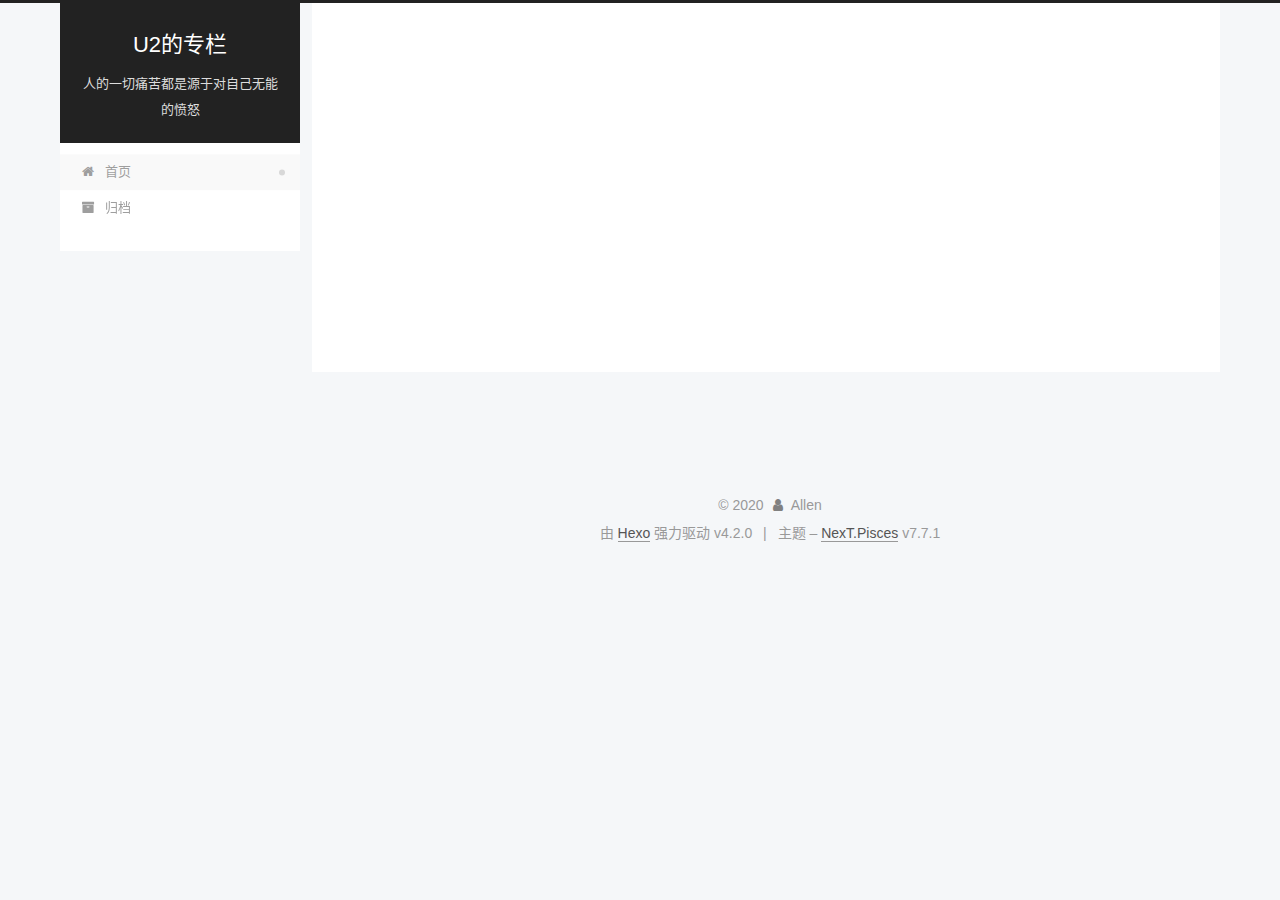
<file: index.html>
<!DOCTYPE html>
<html lang="zh-CN">
<head>
  <meta charset="UTF-8">
<meta name="viewport" content="width=device-width, initial-scale=1, maximum-scale=2">
<meta name="theme-color" content="#222">
<meta name="generator" content="Hexo 4.2.0">
  <link rel="apple-touch-icon" sizes="180x180" href="/images/apple-touch-icon-next.png">
  <link rel="icon" type="image/png" sizes="32x32" href="/images/favicon-32x32-next.png">
  <link rel="icon" type="image/png" sizes="16x16" href="/images/favicon-16x16-next.png">
  <link rel="mask-icon" href="/images/logo.svg" color="#222">

<link rel="stylesheet" href="/css/main.css">


<link rel="stylesheet" href="/lib/font-awesome/css/font-awesome.min.css">

<script id="hexo-configurations">
    var NexT = window.NexT || {};
    var CONFIG = {"hostname":"hellou2.top","root":"/","scheme":"Pisces","version":"7.7.1","exturl":false,"sidebar":{"position":"left","display":"post","padding":18,"offset":12,"onmobile":false},"copycode":{"enable":false,"show_result":false,"style":null},"back2top":{"enable":true,"sidebar":false,"scrollpercent":false},"bookmark":{"enable":false,"color":"#222","save":"auto"},"fancybox":false,"mediumzoom":false,"lazyload":false,"pangu":false,"comments":{"style":"tabs","active":null,"storage":true,"lazyload":false,"nav":null},"algolia":{"hits":{"per_page":10},"labels":{"input_placeholder":"Search for Posts","hits_empty":"We didn't find any results for the search: ${query}","hits_stats":"${hits} results found in ${time} ms"}},"localsearch":{"enable":false,"trigger":"auto","top_n_per_article":1,"unescape":false,"preload":false},"motion":{"enable":true,"async":false,"transition":{"post_block":"fadeIn","post_header":"slideDownIn","post_body":"slideDownIn","coll_header":"slideLeftIn","sidebar":"slideUpIn"}}};
  </script>

  <meta property="og:type" content="website">
<meta property="og:title" content="U2的专栏">
<meta property="og:url" content="http://hellou2.top/index.html">
<meta property="og:site_name" content="U2的专栏">
<meta property="og:locale" content="zh_CN">
<meta property="article:author" content="Allen">
<meta name="twitter:card" content="summary">

<link rel="canonical" href="http://hellou2.top/">


<script id="page-configurations">
  // https://hexo.io/docs/variables.html
  CONFIG.page = {
    sidebar: "",
    isHome: true,
    isPost: false
  };
</script>

  <title>U2的专栏</title>
  






  <noscript>
  <style>
  .use-motion .brand,
  .use-motion .menu-item,
  .sidebar-inner,
  .use-motion .post-block,
  .use-motion .pagination,
  .use-motion .comments,
  .use-motion .post-header,
  .use-motion .post-body,
  .use-motion .collection-header { opacity: initial; }

  .use-motion .site-title,
  .use-motion .site-subtitle {
    opacity: initial;
    top: initial;
  }

  .use-motion .logo-line-before i { left: initial; }
  .use-motion .logo-line-after i { right: initial; }
  </style>
</noscript>

<link rel="alternate" href="/atom.xml" title="U2的专栏" type="application/atom+xml">
</head>

<body itemscope itemtype="http://schema.org/WebPage">
  <div class="container use-motion">
    <div class="headband"></div>

    <header class="header" itemscope itemtype="http://schema.org/WPHeader">
      <div class="header-inner"><div class="site-brand-container">
  <div class="site-nav-toggle">
    <div class="toggle" aria-label="切换导航栏">
      <span class="toggle-line toggle-line-first"></span>
      <span class="toggle-line toggle-line-middle"></span>
      <span class="toggle-line toggle-line-last"></span>
    </div>
  </div>

  <div class="site-meta">

    <div>
      <a href="/" class="brand" rel="start">
        <span class="logo-line-before"><i></i></span>
        <span class="site-title">U2的专栏</span>
        <span class="logo-line-after"><i></i></span>
      </a>
    </div>
        <p class="site-subtitle">人的一切痛苦都是源于对自己无能的愤怒</p>
  </div>

  <div class="site-nav-right"></div>
</div>


<nav class="site-nav">
  
  <ul id="menu" class="menu">
        <li class="menu-item menu-item-home">

    <a href="/" rel="section"><i class="fa fa-fw fa-home"></i>首页</a>

  </li>
        <li class="menu-item menu-item-archives">

    <a href="/archives/" rel="section"><i class="fa fa-fw fa-archive"></i>归档</a>

  </li>
  </ul>

</nav>
</div>
    </header>

    
  <div class="back-to-top">
    <i class="fa fa-arrow-up"></i>
    <span>0%</span>
  </div>


    <main class="main">
      <div class="main-inner">
        <div class="content-wrap">
          

          <div class="content">
            

  <div class="posts-expand">
        
  
  
  <article itemscope itemtype="http://schema.org/Article" class="post-block home" lang="zh-CN">
    <link itemprop="mainEntityOfPage" href="http://hellou2.top/2020/02/11/hello-world/">

    <span hidden itemprop="author" itemscope itemtype="http://schema.org/Person">
      <meta itemprop="image" content="/images/avatar.png">
      <meta itemprop="name" content="Allen">
      <meta itemprop="description" content="">
    </span>

    <span hidden itemprop="publisher" itemscope itemtype="http://schema.org/Organization">
      <meta itemprop="name" content="U2的专栏">
    </span>
      <header class="post-header">
        <h1 class="post-title" itemprop="name headline">
          
            <a href="/2020/02/11/hello-world/" class="post-title-link" itemprop="url">Blog的第一次使用</a>
        </h1>

        <div class="post-meta">
            <span class="post-meta-item">
              <span class="post-meta-item-icon">
                <i class="fa fa-calendar-o"></i>
              </span>
              <span class="post-meta-item-text">发表于</span>

              <time title="创建时间：2020-02-11 00:00:00" itemprop="dateCreated datePublished" datetime="2020-02-11T00:00:00+08:00">2020-02-11</time>
            </span>
              <span class="post-meta-item">
                <span class="post-meta-item-icon">
                  <i class="fa fa-calendar-check-o"></i>
                </span>
                <span class="post-meta-item-text">更新于</span>
                <time title="修改时间：2020-02-12 00:22:18" itemprop="dateModified" datetime="2020-02-12T00:22:18+08:00">2020-02-12</time>
              </span>
            <span class="post-meta-item">
              <span class="post-meta-item-icon">
                <i class="fa fa-folder-o"></i>
              </span>
              <span class="post-meta-item-text">分类于</span>
                <span itemprop="about" itemscope itemtype="http://schema.org/Thing">
                  <a href="/categories/test/" itemprop="url" rel="index">
                    <span itemprop="name">test</span>
                  </a>
                </span>
            </span>

          

        </div>
      </header>

    
    
    
    <div class="post-body" itemprop="articleBody">

      
          <h2 id="Blog-使用"><a href="#Blog-使用" class="headerlink" title="Blog 使用"></a>Blog 使用</h2><p>欢迎来到Blog的世界</p>

      
    </div>

    
    
    
      <footer class="post-footer">
        <div class="post-eof"></div>
      </footer>
  </article>
  
  
  

  </div>

  



          </div>
          

<script>
  window.addEventListener('tabs:register', () => {
    let activeClass = CONFIG.comments.activeClass;
    if (CONFIG.comments.storage) {
      activeClass = localStorage.getItem('comments_active') || activeClass;
    }
    if (activeClass) {
      let activeTab = document.querySelector(`a[href="#comment-${activeClass}"]`);
      if (activeTab) {
        activeTab.click();
      }
    }
  });
  if (CONFIG.comments.storage) {
    window.addEventListener('tabs:click', event => {
      if (!event.target.matches('.tabs-comment .tab-content .tab-pane')) return;
      let commentClass = event.target.classList[1];
      localStorage.setItem('comments_active', commentClass);
    });
  }
</script>

        </div>
          
  
  <div class="toggle sidebar-toggle">
    <span class="toggle-line toggle-line-first"></span>
    <span class="toggle-line toggle-line-middle"></span>
    <span class="toggle-line toggle-line-last"></span>
  </div>

  <aside class="sidebar">
    <div class="sidebar-inner">

      <ul class="sidebar-nav motion-element">
        <li class="sidebar-nav-toc">
          文章目录
        </li>
        <li class="sidebar-nav-overview">
          站点概览
        </li>
      </ul>

      <!--noindex-->
      <div class="post-toc-wrap sidebar-panel">
      </div>
      <!--/noindex-->

      <div class="site-overview-wrap sidebar-panel">
        <div class="site-author motion-element" itemprop="author" itemscope itemtype="http://schema.org/Person">
    <img class="site-author-image" itemprop="image" alt="Allen"
      src="/images/avatar.png">
  <p class="site-author-name" itemprop="name">Allen</p>
  <div class="site-description" itemprop="description"></div>
</div>
<div class="site-state-wrap motion-element">
  <nav class="site-state">
      <div class="site-state-item site-state-posts">
          <a href="/archives/">
        
          <span class="site-state-item-count">1</span>
          <span class="site-state-item-name">日志</span>
        </a>
      </div>
      <div class="site-state-item site-state-categories">
        <span class="site-state-item-count">1</span>
        <span class="site-state-item-name">分类</span>
      </div>
  </nav>
</div>



      </div>

    </div>
  </aside>
  <div id="sidebar-dimmer"></div>


      </div>
    </main>

    <footer class="footer">
      <div class="footer-inner">
        

<div class="copyright">
  
  &copy; 
  <span itemprop="copyrightYear">2020</span>
  <span class="with-love">
    <i class="fa fa-user"></i>
  </span>
  <span class="author" itemprop="copyrightHolder">Allen</span>
</div>
  <div class="powered-by">由 <a href="https://hexo.io/" class="theme-link" rel="noopener" target="_blank">Hexo</a> 强力驱动 v4.2.0
  </div>
  <span class="post-meta-divider">|</span>
  <div class="theme-info">主题 – <a href="https://pisces.theme-next.org/" class="theme-link" rel="noopener" target="_blank">NexT.Pisces</a> v7.7.1
  </div>

        








      </div>
    </footer>
  </div>

  
  <script src="/lib/anime.min.js"></script>
  <script src="/lib/velocity/velocity.min.js"></script>
  <script src="/lib/velocity/velocity.ui.min.js"></script>

<script src="/js/utils.js"></script>

<script src="/js/motion.js"></script>


<script src="/js/schemes/pisces.js"></script>


<script src="/js/next-boot.js"></script>




  















  

  

</body>
</html>
</file>
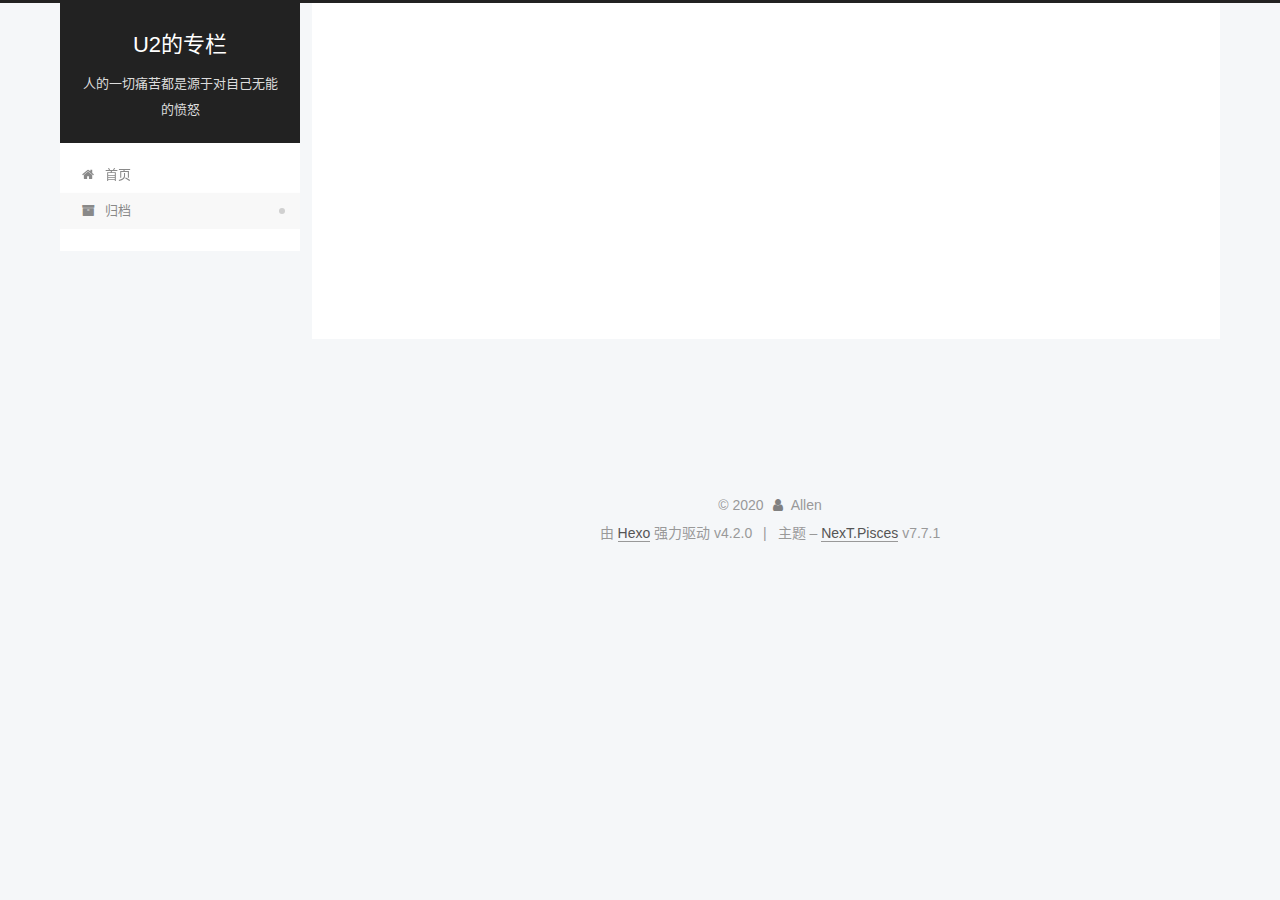
<file: archives/index.html>
<!DOCTYPE html>
<html lang="zh-CN">
<head>
  <meta charset="UTF-8">
<meta name="viewport" content="width=device-width, initial-scale=1, maximum-scale=2">
<meta name="theme-color" content="#222">
<meta name="generator" content="Hexo 4.2.0">
  <link rel="apple-touch-icon" sizes="180x180" href="/images/apple-touch-icon-next.png">
  <link rel="icon" type="image/png" sizes="32x32" href="/images/favicon-32x32-next.png">
  <link rel="icon" type="image/png" sizes="16x16" href="/images/favicon-16x16-next.png">
  <link rel="mask-icon" href="/images/logo.svg" color="#222">

<link rel="stylesheet" href="/css/main.css">


<link rel="stylesheet" href="/lib/font-awesome/css/font-awesome.min.css">

<script id="hexo-configurations">
    var NexT = window.NexT || {};
    var CONFIG = {"hostname":"hellou2.top","root":"/","scheme":"Pisces","version":"7.7.1","exturl":false,"sidebar":{"position":"left","display":"post","padding":18,"offset":12,"onmobile":false},"copycode":{"enable":false,"show_result":false,"style":null},"back2top":{"enable":true,"sidebar":false,"scrollpercent":false},"bookmark":{"enable":false,"color":"#222","save":"auto"},"fancybox":false,"mediumzoom":false,"lazyload":false,"pangu":false,"comments":{"style":"tabs","active":null,"storage":true,"lazyload":false,"nav":null},"algolia":{"hits":{"per_page":10},"labels":{"input_placeholder":"Search for Posts","hits_empty":"We didn't find any results for the search: ${query}","hits_stats":"${hits} results found in ${time} ms"}},"localsearch":{"enable":false,"trigger":"auto","top_n_per_article":1,"unescape":false,"preload":false},"motion":{"enable":true,"async":false,"transition":{"post_block":"fadeIn","post_header":"slideDownIn","post_body":"slideDownIn","coll_header":"slideLeftIn","sidebar":"slideUpIn"}}};
  </script>

  <meta property="og:type" content="website">
<meta property="og:title" content="U2的专栏">
<meta property="og:url" content="http://hellou2.top/archives/index.html">
<meta property="og:site_name" content="U2的专栏">
<meta property="og:locale" content="zh_CN">
<meta property="article:author" content="Allen">
<meta name="twitter:card" content="summary">

<link rel="canonical" href="http://hellou2.top/archives/">


<script id="page-configurations">
  // https://hexo.io/docs/variables.html
  CONFIG.page = {
    sidebar: "",
    isHome: false,
    isPost: false
  };
</script>

  <title>归档 | U2的专栏</title>
  






  <noscript>
  <style>
  .use-motion .brand,
  .use-motion .menu-item,
  .sidebar-inner,
  .use-motion .post-block,
  .use-motion .pagination,
  .use-motion .comments,
  .use-motion .post-header,
  .use-motion .post-body,
  .use-motion .collection-header { opacity: initial; }

  .use-motion .site-title,
  .use-motion .site-subtitle {
    opacity: initial;
    top: initial;
  }

  .use-motion .logo-line-before i { left: initial; }
  .use-motion .logo-line-after i { right: initial; }
  </style>
</noscript>

<link rel="alternate" href="/atom.xml" title="U2的专栏" type="application/atom+xml">
</head>

<body itemscope itemtype="http://schema.org/WebPage">
  <div class="container use-motion">
    <div class="headband"></div>

    <header class="header" itemscope itemtype="http://schema.org/WPHeader">
      <div class="header-inner"><div class="site-brand-container">
  <div class="site-nav-toggle">
    <div class="toggle" aria-label="切换导航栏">
      <span class="toggle-line toggle-line-first"></span>
      <span class="toggle-line toggle-line-middle"></span>
      <span class="toggle-line toggle-line-last"></span>
    </div>
  </div>

  <div class="site-meta">

    <div>
      <a href="/" class="brand" rel="start">
        <span class="logo-line-before"><i></i></span>
        <span class="site-title">U2的专栏</span>
        <span class="logo-line-after"><i></i></span>
      </a>
    </div>
        <p class="site-subtitle">人的一切痛苦都是源于对自己无能的愤怒</p>
  </div>

  <div class="site-nav-right"></div>
</div>


<nav class="site-nav">
  
  <ul id="menu" class="menu">
        <li class="menu-item menu-item-home">

    <a href="/" rel="section"><i class="fa fa-fw fa-home"></i>首页</a>

  </li>
        <li class="menu-item menu-item-archives">

    <a href="/archives/" rel="section"><i class="fa fa-fw fa-archive"></i>归档</a>

  </li>
  </ul>

</nav>
</div>
    </header>

    
  <div class="back-to-top">
    <i class="fa fa-arrow-up"></i>
    <span>0%</span>
  </div>


    <main class="main">
      <div class="main-inner">
        <div class="content-wrap">
          

          <div class="content">
            

  
  
  
  <div class="post-block">
    <div class="posts-collapse">
      <div class="collection-title">
        <span class="collection-header">嗯..! 目前共计 1 篇日志。 继续努力。</span>
      </div>

      
    <div class="collection-year">
      <h1 class="collection-header">2020</h1>
    </div>

  <article itemscope itemtype="http://schema.org/Article">
    <header class="post-header">

      <div class="post-meta">
        <time itemprop="dateCreated"
              datetime="2020-02-11T00:00:00+08:00"
              content="2020-02-11">
          02-11
        </time>
      </div>

      <h2 class="post-title">
          <a class="post-title-link" href="/2020/02/11/hello-world/" itemprop="url">
            <span itemprop="name">Blog的第一次使用</span>
          </a>
      </h2>

    </header>
  </article>


    </div>
  </div>
  
  
  

  



          </div>
          

<script>
  window.addEventListener('tabs:register', () => {
    let activeClass = CONFIG.comments.activeClass;
    if (CONFIG.comments.storage) {
      activeClass = localStorage.getItem('comments_active') || activeClass;
    }
    if (activeClass) {
      let activeTab = document.querySelector(`a[href="#comment-${activeClass}"]`);
      if (activeTab) {
        activeTab.click();
      }
    }
  });
  if (CONFIG.comments.storage) {
    window.addEventListener('tabs:click', event => {
      if (!event.target.matches('.tabs-comment .tab-content .tab-pane')) return;
      let commentClass = event.target.classList[1];
      localStorage.setItem('comments_active', commentClass);
    });
  }
</script>

        </div>
          
  
  <div class="toggle sidebar-toggle">
    <span class="toggle-line toggle-line-first"></span>
    <span class="toggle-line toggle-line-middle"></span>
    <span class="toggle-line toggle-line-last"></span>
  </div>

  <aside class="sidebar">
    <div class="sidebar-inner">

      <ul class="sidebar-nav motion-element">
        <li class="sidebar-nav-toc">
          文章目录
        </li>
        <li class="sidebar-nav-overview">
          站点概览
        </li>
      </ul>

      <!--noindex-->
      <div class="post-toc-wrap sidebar-panel">
      </div>
      <!--/noindex-->

      <div class="site-overview-wrap sidebar-panel">
        <div class="site-author motion-element" itemprop="author" itemscope itemtype="http://schema.org/Person">
    <img class="site-author-image" itemprop="image" alt="Allen"
      src="/images/avatar.png">
  <p class="site-author-name" itemprop="name">Allen</p>
  <div class="site-description" itemprop="description"></div>
</div>
<div class="site-state-wrap motion-element">
  <nav class="site-state">
      <div class="site-state-item site-state-posts">
          <a href="/archives/">
        
          <span class="site-state-item-count">1</span>
          <span class="site-state-item-name">日志</span>
        </a>
      </div>
      <div class="site-state-item site-state-categories">
        <span class="site-state-item-count">1</span>
        <span class="site-state-item-name">分类</span>
      </div>
  </nav>
</div>



      </div>

    </div>
  </aside>
  <div id="sidebar-dimmer"></div>


      </div>
    </main>

    <footer class="footer">
      <div class="footer-inner">
        

<div class="copyright">
  
  &copy; 
  <span itemprop="copyrightYear">2020</span>
  <span class="with-love">
    <i class="fa fa-user"></i>
  </span>
  <span class="author" itemprop="copyrightHolder">Allen</span>
</div>
  <div class="powered-by">由 <a href="https://hexo.io/" class="theme-link" rel="noopener" target="_blank">Hexo</a> 强力驱动 v4.2.0
  </div>
  <span class="post-meta-divider">|</span>
  <div class="theme-info">主题 – <a href="https://pisces.theme-next.org/" class="theme-link" rel="noopener" target="_blank">NexT.Pisces</a> v7.7.1
  </div>

        








      </div>
    </footer>
  </div>

  
  <script src="/lib/anime.min.js"></script>
  <script src="/lib/velocity/velocity.min.js"></script>
  <script src="/lib/velocity/velocity.ui.min.js"></script>

<script src="/js/utils.js"></script>

<script src="/js/motion.js"></script>


<script src="/js/schemes/pisces.js"></script>


<script src="/js/next-boot.js"></script>




  















  

  

</body>
</html>
</file>
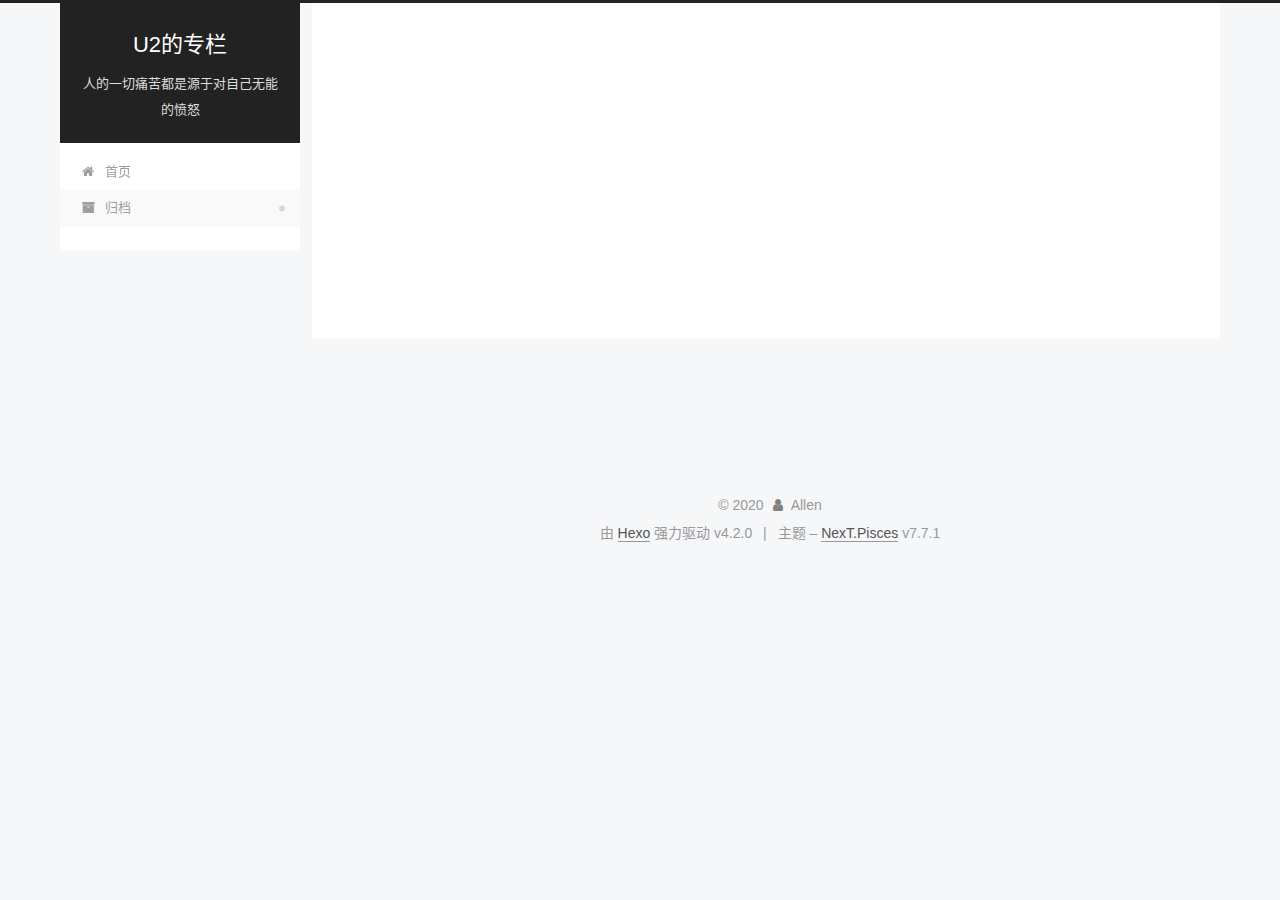
<file: archives/2020/index.html>
<!DOCTYPE html>
<html lang="zh-CN">
<head>
  <meta charset="UTF-8">
<meta name="viewport" content="width=device-width, initial-scale=1, maximum-scale=2">
<meta name="theme-color" content="#222">
<meta name="generator" content="Hexo 4.2.0">
  <link rel="apple-touch-icon" sizes="180x180" href="/images/apple-touch-icon-next.png">
  <link rel="icon" type="image/png" sizes="32x32" href="/images/favicon-32x32-next.png">
  <link rel="icon" type="image/png" sizes="16x16" href="/images/favicon-16x16-next.png">
  <link rel="mask-icon" href="/images/logo.svg" color="#222">

<link rel="stylesheet" href="/css/main.css">


<link rel="stylesheet" href="/lib/font-awesome/css/font-awesome.min.css">

<script id="hexo-configurations">
    var NexT = window.NexT || {};
    var CONFIG = {"hostname":"hellou2.top","root":"/","scheme":"Pisces","version":"7.7.1","exturl":false,"sidebar":{"position":"left","display":"post","padding":18,"offset":12,"onmobile":false},"copycode":{"enable":false,"show_result":false,"style":null},"back2top":{"enable":true,"sidebar":false,"scrollpercent":false},"bookmark":{"enable":false,"color":"#222","save":"auto"},"fancybox":false,"mediumzoom":false,"lazyload":false,"pangu":false,"comments":{"style":"tabs","active":null,"storage":true,"lazyload":false,"nav":null},"algolia":{"hits":{"per_page":10},"labels":{"input_placeholder":"Search for Posts","hits_empty":"We didn't find any results for the search: ${query}","hits_stats":"${hits} results found in ${time} ms"}},"localsearch":{"enable":false,"trigger":"auto","top_n_per_article":1,"unescape":false,"preload":false},"motion":{"enable":true,"async":false,"transition":{"post_block":"fadeIn","post_header":"slideDownIn","post_body":"slideDownIn","coll_header":"slideLeftIn","sidebar":"slideUpIn"}}};
  </script>

  <meta property="og:type" content="website">
<meta property="og:title" content="U2的专栏">
<meta property="og:url" content="http://hellou2.top/archives/2020/index.html">
<meta property="og:site_name" content="U2的专栏">
<meta property="og:locale" content="zh_CN">
<meta property="article:author" content="Allen">
<meta name="twitter:card" content="summary">

<link rel="canonical" href="http://hellou2.top/archives/2020/">


<script id="page-configurations">
  // https://hexo.io/docs/variables.html
  CONFIG.page = {
    sidebar: "",
    isHome: false,
    isPost: false
  };
</script>

  <title>归档 | U2的专栏</title>
  






  <noscript>
  <style>
  .use-motion .brand,
  .use-motion .menu-item,
  .sidebar-inner,
  .use-motion .post-block,
  .use-motion .pagination,
  .use-motion .comments,
  .use-motion .post-header,
  .use-motion .post-body,
  .use-motion .collection-header { opacity: initial; }

  .use-motion .site-title,
  .use-motion .site-subtitle {
    opacity: initial;
    top: initial;
  }

  .use-motion .logo-line-before i { left: initial; }
  .use-motion .logo-line-after i { right: initial; }
  </style>
</noscript>

<link rel="alternate" href="/atom.xml" title="U2的专栏" type="application/atom+xml">
</head>

<body itemscope itemtype="http://schema.org/WebPage">
  <div class="container use-motion">
    <div class="headband"></div>

    <header class="header" itemscope itemtype="http://schema.org/WPHeader">
      <div class="header-inner"><div class="site-brand-container">
  <div class="site-nav-toggle">
    <div class="toggle" aria-label="切换导航栏">
      <span class="toggle-line toggle-line-first"></span>
      <span class="toggle-line toggle-line-middle"></span>
      <span class="toggle-line toggle-line-last"></span>
    </div>
  </div>

  <div class="site-meta">

    <div>
      <a href="/" class="brand" rel="start">
        <span class="logo-line-before"><i></i></span>
        <span class="site-title">U2的专栏</span>
        <span class="logo-line-after"><i></i></span>
      </a>
    </div>
        <p class="site-subtitle">人的一切痛苦都是源于对自己无能的愤怒</p>
  </div>

  <div class="site-nav-right"></div>
</div>


<nav class="site-nav">
  
  <ul id="menu" class="menu">
        <li class="menu-item menu-item-home">

    <a href="/" rel="section"><i class="fa fa-fw fa-home"></i>首页</a>

  </li>
        <li class="menu-item menu-item-archives">

    <a href="/archives/" rel="section"><i class="fa fa-fw fa-archive"></i>归档</a>

  </li>
  </ul>

</nav>
</div>
    </header>

    
  <div class="back-to-top">
    <i class="fa fa-arrow-up"></i>
    <span>0%</span>
  </div>


    <main class="main">
      <div class="main-inner">
        <div class="content-wrap">
          

          <div class="content">
            

  
  
  
  <div class="post-block">
    <div class="posts-collapse">
      <div class="collection-title">
        <span class="collection-header">嗯..! 目前共计 1 篇日志。 继续努力。</span>
      </div>

      
    <div class="collection-year">
      <h1 class="collection-header">2020</h1>
    </div>

  <article itemscope itemtype="http://schema.org/Article">
    <header class="post-header">

      <div class="post-meta">
        <time itemprop="dateCreated"
              datetime="2020-02-11T00:00:00+08:00"
              content="2020-02-11">
          02-11
        </time>
      </div>

      <h2 class="post-title">
          <a class="post-title-link" href="/2020/02/11/hello-world/" itemprop="url">
            <span itemprop="name">Blog的第一次使用</span>
          </a>
      </h2>

    </header>
  </article>


    </div>
  </div>
  
  
  

  



          </div>
          

<script>
  window.addEventListener('tabs:register', () => {
    let activeClass = CONFIG.comments.activeClass;
    if (CONFIG.comments.storage) {
      activeClass = localStorage.getItem('comments_active') || activeClass;
    }
    if (activeClass) {
      let activeTab = document.querySelector(`a[href="#comment-${activeClass}"]`);
      if (activeTab) {
        activeTab.click();
      }
    }
  });
  if (CONFIG.comments.storage) {
    window.addEventListener('tabs:click', event => {
      if (!event.target.matches('.tabs-comment .tab-content .tab-pane')) return;
      let commentClass = event.target.classList[1];
      localStorage.setItem('comments_active', commentClass);
    });
  }
</script>

        </div>
          
  
  <div class="toggle sidebar-toggle">
    <span class="toggle-line toggle-line-first"></span>
    <span class="toggle-line toggle-line-middle"></span>
    <span class="toggle-line toggle-line-last"></span>
  </div>

  <aside class="sidebar">
    <div class="sidebar-inner">

      <ul class="sidebar-nav motion-element">
        <li class="sidebar-nav-toc">
          文章目录
        </li>
        <li class="sidebar-nav-overview">
          站点概览
        </li>
      </ul>

      <!--noindex-->
      <div class="post-toc-wrap sidebar-panel">
      </div>
      <!--/noindex-->

      <div class="site-overview-wrap sidebar-panel">
        <div class="site-author motion-element" itemprop="author" itemscope itemtype="http://schema.org/Person">
    <img class="site-author-image" itemprop="image" alt="Allen"
      src="/images/avatar.png">
  <p class="site-author-name" itemprop="name">Allen</p>
  <div class="site-description" itemprop="description"></div>
</div>
<div class="site-state-wrap motion-element">
  <nav class="site-state">
      <div class="site-state-item site-state-posts">
          <a href="/archives/">
        
          <span class="site-state-item-count">1</span>
          <span class="site-state-item-name">日志</span>
        </a>
      </div>
      <div class="site-state-item site-state-categories">
        <span class="site-state-item-count">1</span>
        <span class="site-state-item-name">分类</span>
      </div>
  </nav>
</div>



      </div>

    </div>
  </aside>
  <div id="sidebar-dimmer"></div>


      </div>
    </main>

    <footer class="footer">
      <div class="footer-inner">
        

<div class="copyright">
  
  &copy; 
  <span itemprop="copyrightYear">2020</span>
  <span class="with-love">
    <i class="fa fa-user"></i>
  </span>
  <span class="author" itemprop="copyrightHolder">Allen</span>
</div>
  <div class="powered-by">由 <a href="https://hexo.io/" class="theme-link" rel="noopener" target="_blank">Hexo</a> 强力驱动 v4.2.0
  </div>
  <span class="post-meta-divider">|</span>
  <div class="theme-info">主题 – <a href="https://pisces.theme-next.org/" class="theme-link" rel="noopener" target="_blank">NexT.Pisces</a> v7.7.1
  </div>

        








      </div>
    </footer>
  </div>

  
  <script src="/lib/anime.min.js"></script>
  <script src="/lib/velocity/velocity.min.js"></script>
  <script src="/lib/velocity/velocity.ui.min.js"></script>

<script src="/js/utils.js"></script>

<script src="/js/motion.js"></script>


<script src="/js/schemes/pisces.js"></script>


<script src="/js/next-boot.js"></script>




  















  

  

</body>
</html>
</file>
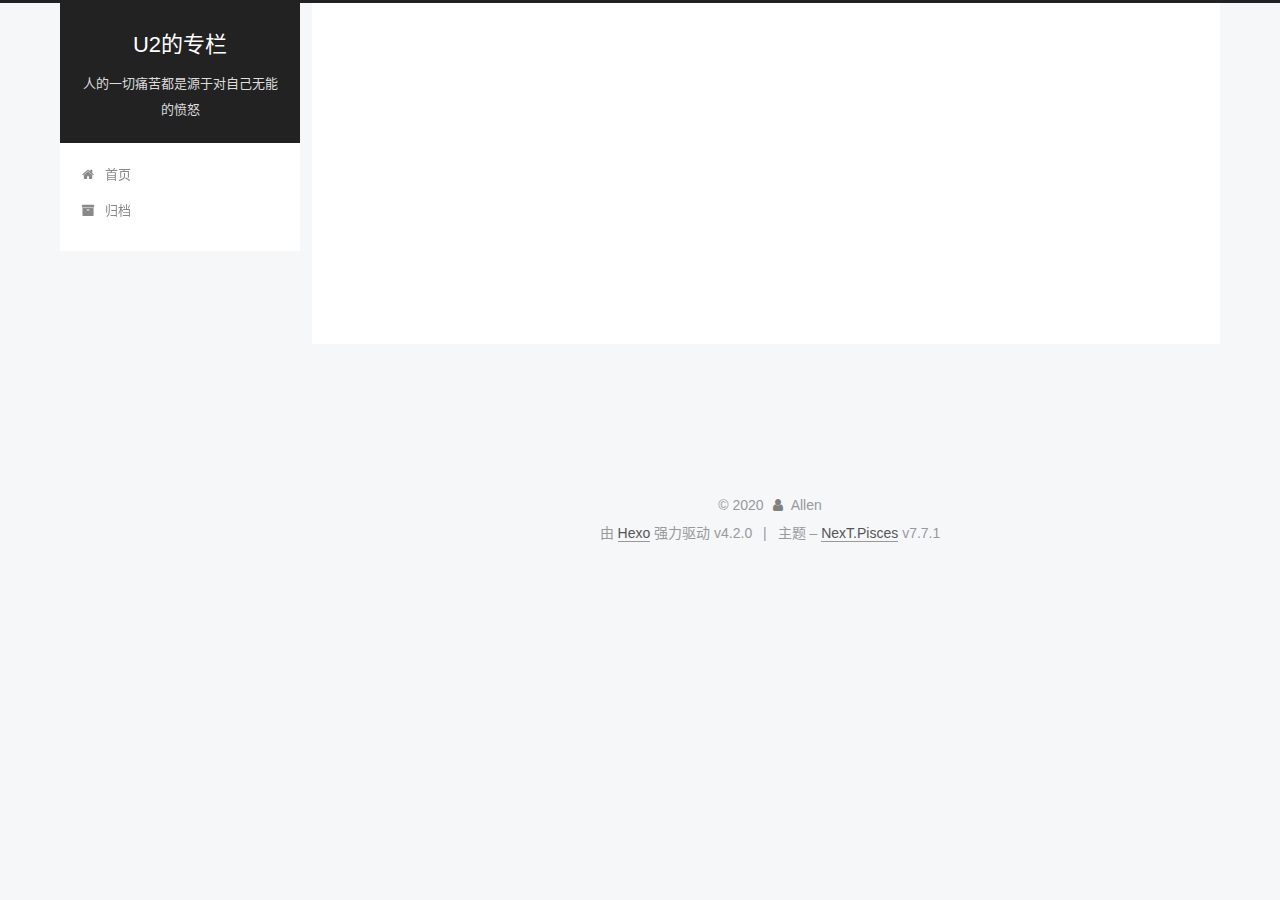
<file: categories/test/index.html>
<!DOCTYPE html>
<html lang="zh-CN">
<head>
  <meta charset="UTF-8">
<meta name="viewport" content="width=device-width, initial-scale=1, maximum-scale=2">
<meta name="theme-color" content="#222">
<meta name="generator" content="Hexo 4.2.0">
  <link rel="apple-touch-icon" sizes="180x180" href="/images/apple-touch-icon-next.png">
  <link rel="icon" type="image/png" sizes="32x32" href="/images/favicon-32x32-next.png">
  <link rel="icon" type="image/png" sizes="16x16" href="/images/favicon-16x16-next.png">
  <link rel="mask-icon" href="/images/logo.svg" color="#222">

<link rel="stylesheet" href="/css/main.css">


<link rel="stylesheet" href="/lib/font-awesome/css/font-awesome.min.css">

<script id="hexo-configurations">
    var NexT = window.NexT || {};
    var CONFIG = {"hostname":"hellou2.top","root":"/","scheme":"Pisces","version":"7.7.1","exturl":false,"sidebar":{"position":"left","display":"post","padding":18,"offset":12,"onmobile":false},"copycode":{"enable":false,"show_result":false,"style":null},"back2top":{"enable":true,"sidebar":false,"scrollpercent":false},"bookmark":{"enable":false,"color":"#222","save":"auto"},"fancybox":false,"mediumzoom":false,"lazyload":false,"pangu":false,"comments":{"style":"tabs","active":null,"storage":true,"lazyload":false,"nav":null},"algolia":{"hits":{"per_page":10},"labels":{"input_placeholder":"Search for Posts","hits_empty":"We didn't find any results for the search: ${query}","hits_stats":"${hits} results found in ${time} ms"}},"localsearch":{"enable":false,"trigger":"auto","top_n_per_article":1,"unescape":false,"preload":false},"motion":{"enable":true,"async":false,"transition":{"post_block":"fadeIn","post_header":"slideDownIn","post_body":"slideDownIn","coll_header":"slideLeftIn","sidebar":"slideUpIn"}}};
  </script>

  <meta property="og:type" content="website">
<meta property="og:title" content="U2的专栏">
<meta property="og:url" content="http://hellou2.top/categories/test/index.html">
<meta property="og:site_name" content="U2的专栏">
<meta property="og:locale" content="zh_CN">
<meta property="article:author" content="Allen">
<meta name="twitter:card" content="summary">

<link rel="canonical" href="http://hellou2.top/categories/test/">


<script id="page-configurations">
  // https://hexo.io/docs/variables.html
  CONFIG.page = {
    sidebar: "",
    isHome: false,
    isPost: false
  };
</script>

  <title>分类: test | U2的专栏</title>
  






  <noscript>
  <style>
  .use-motion .brand,
  .use-motion .menu-item,
  .sidebar-inner,
  .use-motion .post-block,
  .use-motion .pagination,
  .use-motion .comments,
  .use-motion .post-header,
  .use-motion .post-body,
  .use-motion .collection-header { opacity: initial; }

  .use-motion .site-title,
  .use-motion .site-subtitle {
    opacity: initial;
    top: initial;
  }

  .use-motion .logo-line-before i { left: initial; }
  .use-motion .logo-line-after i { right: initial; }
  </style>
</noscript>

<link rel="alternate" href="/atom.xml" title="U2的专栏" type="application/atom+xml">
</head>

<body itemscope itemtype="http://schema.org/WebPage">
  <div class="container use-motion">
    <div class="headband"></div>

    <header class="header" itemscope itemtype="http://schema.org/WPHeader">
      <div class="header-inner"><div class="site-brand-container">
  <div class="site-nav-toggle">
    <div class="toggle" aria-label="切换导航栏">
      <span class="toggle-line toggle-line-first"></span>
      <span class="toggle-line toggle-line-middle"></span>
      <span class="toggle-line toggle-line-last"></span>
    </div>
  </div>

  <div class="site-meta">

    <div>
      <a href="/" class="brand" rel="start">
        <span class="logo-line-before"><i></i></span>
        <span class="site-title">U2的专栏</span>
        <span class="logo-line-after"><i></i></span>
      </a>
    </div>
        <p class="site-subtitle">人的一切痛苦都是源于对自己无能的愤怒</p>
  </div>

  <div class="site-nav-right"></div>
</div>


<nav class="site-nav">
  
  <ul id="menu" class="menu">
        <li class="menu-item menu-item-home">

    <a href="/" rel="section"><i class="fa fa-fw fa-home"></i>首页</a>

  </li>
        <li class="menu-item menu-item-archives">

    <a href="/archives/" rel="section"><i class="fa fa-fw fa-archive"></i>归档</a>

  </li>
  </ul>

</nav>
</div>
    </header>

    
  <div class="back-to-top">
    <i class="fa fa-arrow-up"></i>
    <span>0%</span>
  </div>


    <main class="main">
      <div class="main-inner">
        <div class="content-wrap">
          

          <div class="content">
            

  
  
  
  <div class="post-block">
    <div class="posts-collapse">
      <div class="collection-title">
        <h1 class="collection-header">test
          <small>分类</small>
        </h1>
      </div>

      
    <div class="collection-year">
      <h1 class="collection-header">2020</h1>
    </div>

  <article itemscope itemtype="http://schema.org/Article">
    <header class="post-header">

      <div class="post-meta">
        <time itemprop="dateCreated"
              datetime="2020-02-11T00:00:00+08:00"
              content="2020-02-11">
          02-11
        </time>
      </div>

      <h2 class="post-title">
          <a class="post-title-link" href="/2020/02/11/hello-world/" itemprop="url">
            <span itemprop="name">Blog的第一次使用</span>
          </a>
      </h2>

    </header>
  </article>

    </div>
  </div>
  
  
  

  



          </div>
          

<script>
  window.addEventListener('tabs:register', () => {
    let activeClass = CONFIG.comments.activeClass;
    if (CONFIG.comments.storage) {
      activeClass = localStorage.getItem('comments_active') || activeClass;
    }
    if (activeClass) {
      let activeTab = document.querySelector(`a[href="#comment-${activeClass}"]`);
      if (activeTab) {
        activeTab.click();
      }
    }
  });
  if (CONFIG.comments.storage) {
    window.addEventListener('tabs:click', event => {
      if (!event.target.matches('.tabs-comment .tab-content .tab-pane')) return;
      let commentClass = event.target.classList[1];
      localStorage.setItem('comments_active', commentClass);
    });
  }
</script>

        </div>
          
  
  <div class="toggle sidebar-toggle">
    <span class="toggle-line toggle-line-first"></span>
    <span class="toggle-line toggle-line-middle"></span>
    <span class="toggle-line toggle-line-last"></span>
  </div>

  <aside class="sidebar">
    <div class="sidebar-inner">

      <ul class="sidebar-nav motion-element">
        <li class="sidebar-nav-toc">
          文章目录
        </li>
        <li class="sidebar-nav-overview">
          站点概览
        </li>
      </ul>

      <!--noindex-->
      <div class="post-toc-wrap sidebar-panel">
      </div>
      <!--/noindex-->

      <div class="site-overview-wrap sidebar-panel">
        <div class="site-author motion-element" itemprop="author" itemscope itemtype="http://schema.org/Person">
    <img class="site-author-image" itemprop="image" alt="Allen"
      src="/images/avatar.png">
  <p class="site-author-name" itemprop="name">Allen</p>
  <div class="site-description" itemprop="description"></div>
</div>
<div class="site-state-wrap motion-element">
  <nav class="site-state">
      <div class="site-state-item site-state-posts">
          <a href="/archives/">
        
          <span class="site-state-item-count">1</span>
          <span class="site-state-item-name">日志</span>
        </a>
      </div>
      <div class="site-state-item site-state-categories">
        <span class="site-state-item-count">1</span>
        <span class="site-state-item-name">分类</span>
      </div>
  </nav>
</div>



      </div>

    </div>
  </aside>
  <div id="sidebar-dimmer"></div>


      </div>
    </main>

    <footer class="footer">
      <div class="footer-inner">
        

<div class="copyright">
  
  &copy; 
  <span itemprop="copyrightYear">2020</span>
  <span class="with-love">
    <i class="fa fa-user"></i>
  </span>
  <span class="author" itemprop="copyrightHolder">Allen</span>
</div>
  <div class="powered-by">由 <a href="https://hexo.io/" class="theme-link" rel="noopener" target="_blank">Hexo</a> 强力驱动 v4.2.0
  </div>
  <span class="post-meta-divider">|</span>
  <div class="theme-info">主题 – <a href="https://pisces.theme-next.org/" class="theme-link" rel="noopener" target="_blank">NexT.Pisces</a> v7.7.1
  </div>

        








      </div>
    </footer>
  </div>

  
  <script src="/lib/anime.min.js"></script>
  <script src="/lib/velocity/velocity.min.js"></script>
  <script src="/lib/velocity/velocity.ui.min.js"></script>

<script src="/js/utils.js"></script>

<script src="/js/motion.js"></script>


<script src="/js/schemes/pisces.js"></script>


<script src="/js/next-boot.js"></script>




  















  

  

</body>
</html>
</file>
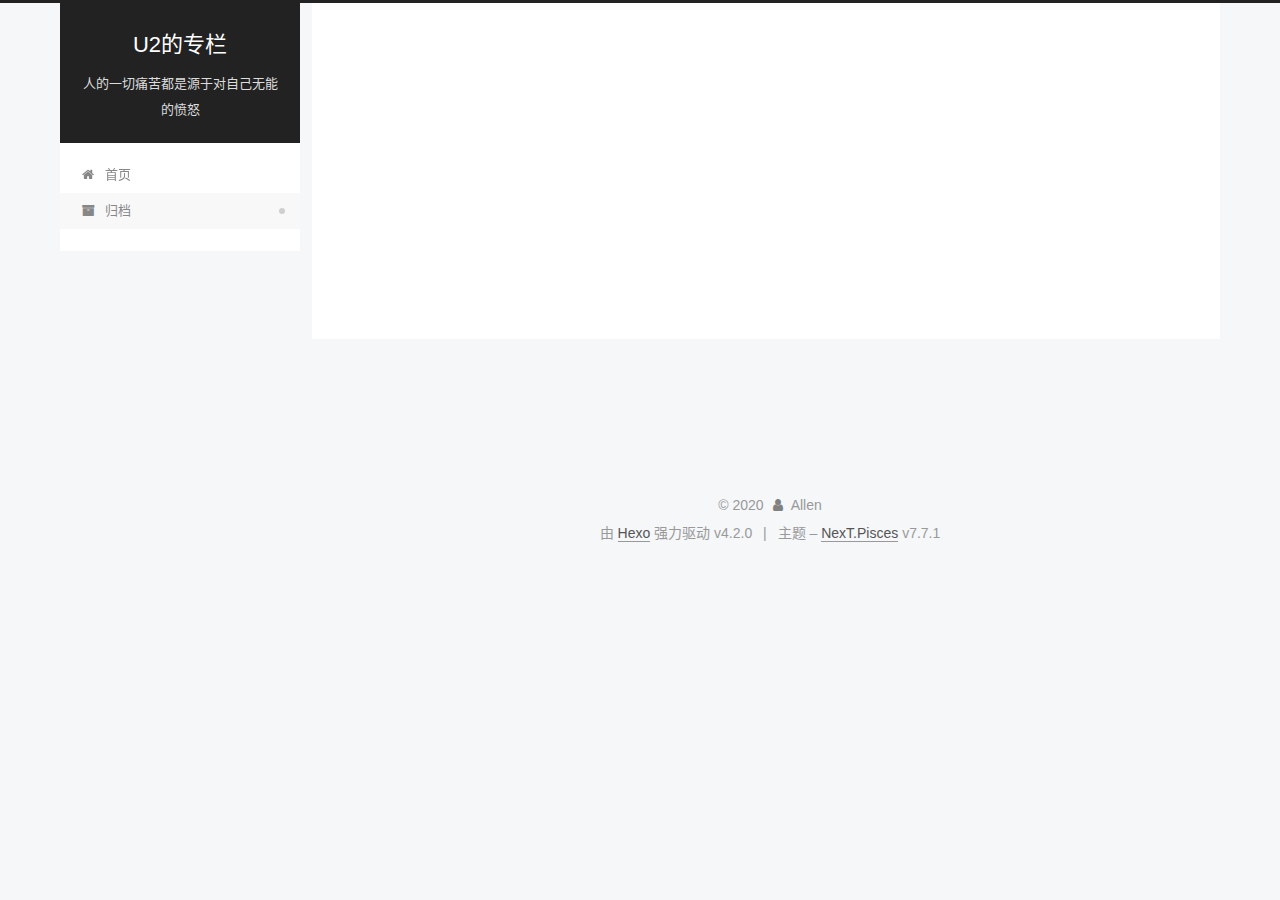
<file: archives/2020/02/index.html>
<!DOCTYPE html>
<html lang="zh-CN">
<head>
  <meta charset="UTF-8">
<meta name="viewport" content="width=device-width, initial-scale=1, maximum-scale=2">
<meta name="theme-color" content="#222">
<meta name="generator" content="Hexo 4.2.0">
  <link rel="apple-touch-icon" sizes="180x180" href="/images/apple-touch-icon-next.png">
  <link rel="icon" type="image/png" sizes="32x32" href="/images/favicon-32x32-next.png">
  <link rel="icon" type="image/png" sizes="16x16" href="/images/favicon-16x16-next.png">
  <link rel="mask-icon" href="/images/logo.svg" color="#222">

<link rel="stylesheet" href="/css/main.css">


<link rel="stylesheet" href="/lib/font-awesome/css/font-awesome.min.css">

<script id="hexo-configurations">
    var NexT = window.NexT || {};
    var CONFIG = {"hostname":"hellou2.top","root":"/","scheme":"Pisces","version":"7.7.1","exturl":false,"sidebar":{"position":"left","display":"post","padding":18,"offset":12,"onmobile":false},"copycode":{"enable":false,"show_result":false,"style":null},"back2top":{"enable":true,"sidebar":false,"scrollpercent":false},"bookmark":{"enable":false,"color":"#222","save":"auto"},"fancybox":false,"mediumzoom":false,"lazyload":false,"pangu":false,"comments":{"style":"tabs","active":null,"storage":true,"lazyload":false,"nav":null},"algolia":{"hits":{"per_page":10},"labels":{"input_placeholder":"Search for Posts","hits_empty":"We didn't find any results for the search: ${query}","hits_stats":"${hits} results found in ${time} ms"}},"localsearch":{"enable":false,"trigger":"auto","top_n_per_article":1,"unescape":false,"preload":false},"motion":{"enable":true,"async":false,"transition":{"post_block":"fadeIn","post_header":"slideDownIn","post_body":"slideDownIn","coll_header":"slideLeftIn","sidebar":"slideUpIn"}}};
  </script>

  <meta property="og:type" content="website">
<meta property="og:title" content="U2的专栏">
<meta property="og:url" content="http://hellou2.top/archives/2020/02/index.html">
<meta property="og:site_name" content="U2的专栏">
<meta property="og:locale" content="zh_CN">
<meta property="article:author" content="Allen">
<meta name="twitter:card" content="summary">

<link rel="canonical" href="http://hellou2.top/archives/2020/02/">


<script id="page-configurations">
  // https://hexo.io/docs/variables.html
  CONFIG.page = {
    sidebar: "",
    isHome: false,
    isPost: false
  };
</script>

  <title>归档 | U2的专栏</title>
  






  <noscript>
  <style>
  .use-motion .brand,
  .use-motion .menu-item,
  .sidebar-inner,
  .use-motion .post-block,
  .use-motion .pagination,
  .use-motion .comments,
  .use-motion .post-header,
  .use-motion .post-body,
  .use-motion .collection-header { opacity: initial; }

  .use-motion .site-title,
  .use-motion .site-subtitle {
    opacity: initial;
    top: initial;
  }

  .use-motion .logo-line-before i { left: initial; }
  .use-motion .logo-line-after i { right: initial; }
  </style>
</noscript>

<link rel="alternate" href="/atom.xml" title="U2的专栏" type="application/atom+xml">
</head>

<body itemscope itemtype="http://schema.org/WebPage">
  <div class="container use-motion">
    <div class="headband"></div>

    <header class="header" itemscope itemtype="http://schema.org/WPHeader">
      <div class="header-inner"><div class="site-brand-container">
  <div class="site-nav-toggle">
    <div class="toggle" aria-label="切换导航栏">
      <span class="toggle-line toggle-line-first"></span>
      <span class="toggle-line toggle-line-middle"></span>
      <span class="toggle-line toggle-line-last"></span>
    </div>
  </div>

  <div class="site-meta">

    <div>
      <a href="/" class="brand" rel="start">
        <span class="logo-line-before"><i></i></span>
        <span class="site-title">U2的专栏</span>
        <span class="logo-line-after"><i></i></span>
      </a>
    </div>
        <p class="site-subtitle">人的一切痛苦都是源于对自己无能的愤怒</p>
  </div>

  <div class="site-nav-right"></div>
</div>


<nav class="site-nav">
  
  <ul id="menu" class="menu">
        <li class="menu-item menu-item-home">

    <a href="/" rel="section"><i class="fa fa-fw fa-home"></i>首页</a>

  </li>
        <li class="menu-item menu-item-archives">

    <a href="/archives/" rel="section"><i class="fa fa-fw fa-archive"></i>归档</a>

  </li>
  </ul>

</nav>
</div>
    </header>

    
  <div class="back-to-top">
    <i class="fa fa-arrow-up"></i>
    <span>0%</span>
  </div>


    <main class="main">
      <div class="main-inner">
        <div class="content-wrap">
          

          <div class="content">
            

  
  
  
  <div class="post-block">
    <div class="posts-collapse">
      <div class="collection-title">
        <span class="collection-header">嗯..! 目前共计 1 篇日志。 继续努力。</span>
      </div>

      
    <div class="collection-year">
      <h1 class="collection-header">2020</h1>
    </div>

  <article itemscope itemtype="http://schema.org/Article">
    <header class="post-header">

      <div class="post-meta">
        <time itemprop="dateCreated"
              datetime="2020-02-11T00:00:00+08:00"
              content="2020-02-11">
          02-11
        </time>
      </div>

      <h2 class="post-title">
          <a class="post-title-link" href="/2020/02/11/hello-world/" itemprop="url">
            <span itemprop="name">Blog的第一次使用</span>
          </a>
      </h2>

    </header>
  </article>


    </div>
  </div>
  
  
  

  



          </div>
          

<script>
  window.addEventListener('tabs:register', () => {
    let activeClass = CONFIG.comments.activeClass;
    if (CONFIG.comments.storage) {
      activeClass = localStorage.getItem('comments_active') || activeClass;
    }
    if (activeClass) {
      let activeTab = document.querySelector(`a[href="#comment-${activeClass}"]`);
      if (activeTab) {
        activeTab.click();
      }
    }
  });
  if (CONFIG.comments.storage) {
    window.addEventListener('tabs:click', event => {
      if (!event.target.matches('.tabs-comment .tab-content .tab-pane')) return;
      let commentClass = event.target.classList[1];
      localStorage.setItem('comments_active', commentClass);
    });
  }
</script>

        </div>
          
  
  <div class="toggle sidebar-toggle">
    <span class="toggle-line toggle-line-first"></span>
    <span class="toggle-line toggle-line-middle"></span>
    <span class="toggle-line toggle-line-last"></span>
  </div>

  <aside class="sidebar">
    <div class="sidebar-inner">

      <ul class="sidebar-nav motion-element">
        <li class="sidebar-nav-toc">
          文章目录
        </li>
        <li class="sidebar-nav-overview">
          站点概览
        </li>
      </ul>

      <!--noindex-->
      <div class="post-toc-wrap sidebar-panel">
      </div>
      <!--/noindex-->

      <div class="site-overview-wrap sidebar-panel">
        <div class="site-author motion-element" itemprop="author" itemscope itemtype="http://schema.org/Person">
    <img class="site-author-image" itemprop="image" alt="Allen"
      src="/images/avatar.png">
  <p class="site-author-name" itemprop="name">Allen</p>
  <div class="site-description" itemprop="description"></div>
</div>
<div class="site-state-wrap motion-element">
  <nav class="site-state">
      <div class="site-state-item site-state-posts">
          <a href="/archives/">
        
          <span class="site-state-item-count">1</span>
          <span class="site-state-item-name">日志</span>
        </a>
      </div>
      <div class="site-state-item site-state-categories">
        <span class="site-state-item-count">1</span>
        <span class="site-state-item-name">分类</span>
      </div>
  </nav>
</div>



      </div>

    </div>
  </aside>
  <div id="sidebar-dimmer"></div>


      </div>
    </main>

    <footer class="footer">
      <div class="footer-inner">
        

<div class="copyright">
  
  &copy; 
  <span itemprop="copyrightYear">2020</span>
  <span class="with-love">
    <i class="fa fa-user"></i>
  </span>
  <span class="author" itemprop="copyrightHolder">Allen</span>
</div>
  <div class="powered-by">由 <a href="https://hexo.io/" class="theme-link" rel="noopener" target="_blank">Hexo</a> 强力驱动 v4.2.0
  </div>
  <span class="post-meta-divider">|</span>
  <div class="theme-info">主题 – <a href="https://pisces.theme-next.org/" class="theme-link" rel="noopener" target="_blank">NexT.Pisces</a> v7.7.1
  </div>

        








      </div>
    </footer>
  </div>

  
  <script src="/lib/anime.min.js"></script>
  <script src="/lib/velocity/velocity.min.js"></script>
  <script src="/lib/velocity/velocity.ui.min.js"></script>

<script src="/js/utils.js"></script>

<script src="/js/motion.js"></script>


<script src="/js/schemes/pisces.js"></script>


<script src="/js/next-boot.js"></script>




  















  

  

</body>
</html>
</file>
<file: css/main.css>
html {
  line-height: 1.15; /* 1 */
  -webkit-text-size-adjust: 100%; /* 2 */
}
body {
  margin: 0;
}
main {
  display: block;
}
h1 {
  font-size: 2em;
  margin: 0.67em 0;
}
hr {
  box-sizing: content-box; /* 1 */
  height: 0; /* 1 */
  overflow: visible; /* 2 */
}
pre {
  font-family: monospace, monospace; /* 1 */
  font-size: 1em; /* 2 */
}
a {
  background: transparent;
}
abbr[title] {
  border-bottom: none; /* 1 */
  text-decoration: underline; /* 2 */
  text-decoration: underline dotted; /* 2 */
}
b,
strong {
  font-weight: bolder;
}
code,
kbd,
samp {
  font-family: monospace, monospace; /* 1 */
  font-size: 1em; /* 2 */
}
small {
  font-size: 80%;
}
sub,
sup {
  font-size: 75%;
  line-height: 0;
  position: relative;
  vertical-align: baseline;
}
sub {
  bottom: -0.25em;
}
sup {
  top: -0.5em;
}
img {
  border-style: none;
}
button,
input,
optgroup,
select,
textarea {
  font-family: inherit; /* 1 */
  font-size: 100%; /* 1 */
  line-height: 1.15; /* 1 */
  margin: 0; /* 2 */
}
button,
input {
/* 1 */
  overflow: visible;
}
button,
select {
/* 1 */
  text-transform: none;
}
button,
[type='button'],
[type='reset'],
[type='submit'] {
  -webkit-appearance: button;
}
button::-moz-focus-inner,
[type='button']::-moz-focus-inner,
[type='reset']::-moz-focus-inner,
[type='submit']::-moz-focus-inner {
  border-style: none;
  padding: 0;
}
button:-moz-focusring,
[type='button']:-moz-focusring,
[type='reset']:-moz-focusring,
[type='submit']:-moz-focusring {
  outline: 1px dotted ButtonText;
}
fieldset {
  padding: 0.35em 0.75em 0.625em;
}
legend {
  box-sizing: border-box; /* 1 */
  color: inherit; /* 2 */
  display: table; /* 1 */
  max-width: 100%; /* 1 */
  padding: 0; /* 3 */
  white-space: normal; /* 1 */
}
progress {
  vertical-align: baseline;
}
textarea {
  overflow: auto;
}
[type='checkbox'],
[type='radio'] {
  box-sizing: border-box; /* 1 */
  padding: 0; /* 2 */
}
[type='number']::-webkit-inner-spin-button,
[type='number']::-webkit-outer-spin-button {
  height: auto;
}
[type='search'] {
  outline-offset: -2px; /* 2 */
  -webkit-appearance: textfield; /* 1 */
}
[type='search']::-webkit-search-decoration {
  -webkit-appearance: none;
}
::-webkit-file-upload-button {
  font: inherit; /* 2 */
  -webkit-appearance: button; /* 1 */
}
details {
  display: block;
}
summary {
  display: list-item;
}
template {
  display: none;
}
[hidden] {
  display: none;
}
::selection {
  background: #262a30;
  color: #fff;
}
html,
body {
  height: 100%;
}
body {
  background: #f5f7f9;
  color: #555;
  font-family: 'Lato', "PingFang SC", "Microsoft YaHei", sans-serif;
  font-size: 1em;
  line-height: 2;
}
@media (max-width: 991px) {
  body {
    padding-left: 0 !important;
    padding-right: 0 !important;
  }
}
h1,
h2,
h3,
h4,
h5,
h6 {
  font-family: 'Lato', "PingFang SC", "Microsoft YaHei", sans-serif;
  font-weight: bold;
  line-height: 1.5;
  margin: 20px 0 15px;
}
h1 {
  font-size: 1.5em;
}
h2 {
  font-size: 1.375em;
}
h3 {
  font-size: 1.25em;
}
h4 {
  font-size: 1.125em;
}
h5 {
  font-size: 1em;
}
h6 {
  font-size: 0.875em;
}
p {
  margin: 0 0 20px 0;
}
a,
span.exturl {
  border-bottom: 1px solid #999;
  color: #555;
  outline: 0;
  text-decoration: none;
  overflow-wrap: break-word;
  word-wrap: break-word;
  cursor: pointer;
}
a:hover,
span.exturl:hover {
  border-bottom-color: #222;
  color: #222;
}
iframe,
img,
video {
  display: block;
  margin-left: auto;
  margin-right: auto;
  max-width: 100%;
}
hr {
  background-color: #ddd;
  background-image: repeating-linear-gradient(-45deg, #fff, #fff 4px, transparent 4px, transparent 8px);
  border: 0;
  height: 3px;
  margin: 40px 0;
}
blockquote {
  border-left: 4px solid #ddd;
  color: #666;
  margin: 0;
  padding: 0 15px;
}
blockquote cite::before {
  content: '-';
  padding: 0 5px;
}
dt {
  font-weight: 700;
}
dd {
  margin: 0;
  padding: 0;
}
kbd {
  background-color: #f5f5f5;
  background-image: linear-gradient(#eee, #fff, #eee);
  border: 1px solid #ccc;
  border-radius: 0.2em;
  box-shadow: 0.1em 0.1em 0.2em rgba(0,0,0,0.1);
  font-family: inherit;
  padding: 0.1em 0.3em;
  white-space: nowrap;
}
.table-container {
  overflow: auto;
}
table {
  border-collapse: collapse;
  border-spacing: 0;
  font-size: 0.875em;
  margin: 0 0 20px 0;
  width: 100%;
}
tbody tr:nth-of-type(odd) {
  background: #f9f9f9;
}
tbody tr:hover {
  background: #f5f5f5;
}
caption,
th,
td {
  font-weight: normal;
  padding: 8px;
  text-align: left;
  vertical-align: middle;
}
th,
td {
  border: 1px solid #ddd;
  border-bottom: 3px solid #ddd;
}
th {
  font-weight: 700;
  padding-bottom: 10px;
}
td {
  border-bottom-width: 1px;
}
.btn {
  background: #fff;
  border: 2px solid #555;
  border-radius: 2px;
  color: #555;
  display: inline-block;
  font-size: 0.875em;
  line-height: 2;
  padding: 0 20px;
  text-decoration: none;
  transition-property: background-color;
  transition-delay: 0s;
  transition-duration: 0.2s;
  transition-timing-function: ease-in-out;
}
.btn:hover {
  background: #222;
  border-color: #222;
  color: #fff;
}
.btn + .btn {
  margin: 0 0 8px 8px;
}
.btn .fa-fw {
  text-align: left;
  width: 1.285714285714286em;
}
.toggle {
  line-height: 0;
}
.toggle .toggle-line {
  background: #fff;
  display: inline-block;
  height: 2px;
  left: 0;
  position: relative;
  top: 0;
  transition: all 0.4s;
  vertical-align: top;
  width: 100%;
}
.toggle .toggle-line:not(:first-child) {
  margin-top: 3px;
}
.toggle.toggle-arrow .toggle-line-first {
  left: 50%;
  top: 2px;
  transform: rotate(45deg);
  width: 50%;
}
.toggle.toggle-arrow .toggle-line-middle {
  left: 2px;
  width: 90%;
}
.toggle.toggle-arrow .toggle-line-last {
  left: 50%;
  top: -2px;
  transform: rotate(-45deg);
  width: 50%;
}
.toggle.toggle-close .toggle-line-first {
  transform: rotate(-45deg);
  top: 5px;
}
.toggle.toggle-close .toggle-line-middle {
  opacity: 0;
}
.toggle.toggle-close .toggle-line-last {
  transform: rotate(45deg);
  top: -5px;
}
.highlight,
pre {
  background: #f7f7f7;
  color: #4d4d4c;
  line-height: 1.6;
  margin: 0 auto 20px;
}
pre,
code {
  font-family: consolas, Menlo, monospace, "PingFang SC", "Microsoft YaHei";
}
code {
  background: #eee;
  border-radius: 3px;
  color: #555;
  padding: 2px 4px;
  overflow-wrap: break-word;
  word-wrap: break-word;
}
.highlight *::selection {
  background: #d6d6d6;
}
.highlight pre {
  border: 0;
  margin: 0;
  padding: 10px 0;
}
.highlight table {
  border: 0;
  margin: 0;
  width: auto;
}
.highlight td {
  border: 0;
  padding: 0;
}
.highlight figcaption {
  background: #eee;
  color: #4d4d4c;
  font-size: 0.875em;
  line-height: 1.2;
  padding: 0.5em;
}
.highlight figcaption::before,
.highlight figcaption::after {
  content: ' ';
  display: table;
}
.highlight figcaption::after {
  clear: both;
}
.highlight figcaption a {
  color: #4d4d4c;
  float: right;
}
.highlight figcaption a:hover {
  border-bottom-color: #4d4d4c;
}
.highlight .gutter {
  -moz-user-select: none;
  -ms-user-select: none;
  -webkit-user-select: none;
  user-select: none;
}
.highlight .gutter pre {
  background: #eff2f3;
  color: #869194;
  padding-left: 10px;
  padding-right: 10px;
  text-align: right;
}
.highlight .code pre {
  background: #f7f7f7;
  padding-left: 10px;
  width: 100%;
}
.gist table {
  width: auto;
}
.gist table td {
  border: 0;
}
pre {
  overflow: auto;
  padding: 10px;
}
pre code {
  background: none;
  color: #4d4d4c;
  font-size: 0.875em;
  padding: 0;
  text-shadow: none;
}
pre .deletion {
  background: #fdd;
}
pre .addition {
  background: #dfd;
}
pre .meta {
  color: #eab700;
  -moz-user-select: none;
  -ms-user-select: none;
  -webkit-user-select: none;
  user-select: none;
}
pre .comment {
  color: #8e908c;
}
pre .variable,
pre .attribute,
pre .tag,
pre .name,
pre .regexp,
pre .ruby .constant,
pre .xml .tag .title,
pre .xml .pi,
pre .xml .doctype,
pre .html .doctype,
pre .css .id,
pre .css .class,
pre .css .pseudo {
  color: #c82829;
}
pre .number,
pre .preprocessor,
pre .built_in,
pre .builtin-name,
pre .literal,
pre .params,
pre .constant,
pre .command {
  color: #f5871f;
}
pre .ruby .class .title,
pre .css .rules .attribute,
pre .string,
pre .symbol,
pre .value,
pre .inheritance,
pre .header,
pre .ruby .symbol,
pre .xml .cdata,
pre .special,
pre .formula {
  color: #718c00;
}
pre .title,
pre .css .hexcolor {
  color: #3e999f;
}
pre .function,
pre .python .decorator,
pre .python .title,
pre .ruby .function .title,
pre .ruby .title .keyword,
pre .perl .sub,
pre .javascript .title,
pre .coffeescript .title {
  color: #4271ae;
}
pre .keyword,
pre .javascript .function {
  color: #8959a8;
}
.blockquote-center {
  border-left: none;
  margin: 40px 0;
  padding: 0;
  position: relative;
  text-align: center;
}
.blockquote-center::before,
.blockquote-center::after {
  background-repeat: no-repeat;
  background-size: 22px 22px;
  content: ' ';
  display: block;
  height: 24px;
  opacity: 0.2;
  position: absolute;
  width: 100%;
}
.blockquote-center::before {
  background-image: url("../images/quote-l.svg");
  background-position: 0 -6px;
  border-top: 1px solid #ccc;
  top: -20px;
}
.blockquote-center::after {
  background-image: url("../images/quote-r.svg");
  background-position: 100% 8px;
  border-bottom: 1px solid #ccc;
  bottom: -20px;
}
.blockquote-center p,
.blockquote-center div {
  text-align: center;
}
.post-body .group-picture img {
  margin: 0 auto;
  padding: 0 3px;
}
.group-picture-row {
  margin-bottom: 6px;
  overflow: hidden;
}
.group-picture-column {
  float: left;
  margin-bottom: 10px;
}
.post-body .label {
  display: inline;
  padding: 0 2px;
}
.post-body .label.default {
  background: #f0f0f0;
}
.post-body .label.primary {
  background: #efe6f7;
}
.post-body .label.info {
  background: #e5f2f8;
}
.post-body .label.success {
  background: #e7f4e9;
}
.post-body .label.warning {
  background: #fcf6e1;
}
.post-body .label.danger {
  background: #fae8eb;
}
.post-body .tabs {
  margin-bottom: 20px;
}
.post-body .tabs,
.tabs-comment {
  display: block;
  padding-top: 10px;
  position: relative;
}
.post-body .tabs ul.nav-tabs,
.tabs-comment ul.nav-tabs {
  display: flex;
  flex-wrap: wrap;
  margin: 0;
  margin-bottom: -1px;
  padding: 0;
}
@media (max-width: 413px) {
  .post-body .tabs ul.nav-tabs,
  .tabs-comment ul.nav-tabs {
    display: block;
    margin-bottom: 5px;
  }
}
.post-body .tabs ul.nav-tabs li.tab,
.tabs-comment ul.nav-tabs li.tab {
  background: #fff;
  border-bottom: 1px solid #ddd;
  border-left: 1px solid transparent;
  border-right: 1px solid transparent;
  border-top: 3px solid transparent;
  flex-grow: 1;
  list-style-type: none;
  border-radius: 0 0 0 0;
}
@media (max-width: 413px) {
  .post-body .tabs ul.nav-tabs li.tab,
  .tabs-comment ul.nav-tabs li.tab {
    border-bottom: 1px solid transparent;
    border-left: 3px solid transparent;
    border-right: 1px solid transparent;
    border-top: 1px solid transparent;
  }
}
@media (max-width: 413px) {
  .post-body .tabs ul.nav-tabs li.tab,
  .tabs-comment ul.nav-tabs li.tab {
    border-radius: 0;
  }
}
.post-body .tabs ul.nav-tabs li.tab a,
.tabs-comment ul.nav-tabs li.tab a {
  border-bottom: initial;
  display: block;
  line-height: 1.8;
  outline: 0;
  padding: 0.25em 0.75em;
  text-align: center;
  transition-delay: 0s;
  transition-duration: 0.2s;
  transition-timing-function: ease-out;
}
.post-body .tabs ul.nav-tabs li.tab a i,
.tabs-comment ul.nav-tabs li.tab a i {
  width: 1.285714285714286em;
}
.post-body .tabs ul.nav-tabs li.tab.active,
.tabs-comment ul.nav-tabs li.tab.active {
  border-bottom: 1px solid transparent;
  border-left: 1px solid #ddd;
  border-right: 1px solid #ddd;
  border-top: 3px solid #fc6423;
}
@media (max-width: 413px) {
  .post-body .tabs ul.nav-tabs li.tab.active,
  .tabs-comment ul.nav-tabs li.tab.active {
    border-bottom: 1px solid #ddd;
    border-left: 3px solid #fc6423;
    border-right: 1px solid #ddd;
    border-top: 1px solid #ddd;
  }
}
.post-body .tabs ul.nav-tabs li.tab.active a,
.tabs-comment ul.nav-tabs li.tab.active a {
  color: #555;
  cursor: default;
}
.post-body .tabs .tab-content .tab-pane,
.tabs-comment .tab-content .tab-pane {
  border: 1px solid #ddd;
  padding: 20px 20px 0 20px;
  border-radius: 0;
}
.post-body .tabs .tab-content .tab-pane:not(.active),
.tabs-comment .tab-content .tab-pane:not(.active) {
  display: none;
}
.post-body .tabs .tab-content .tab-pane.active,
.tabs-comment .tab-content .tab-pane.active {
  display: block;
}
.post-body .tabs .tab-content .tab-pane.active:nth-of-type(1),
.tabs-comment .tab-content .tab-pane.active:nth-of-type(1) {
  border-radius: 0 0 0 0;
}
@media (max-width: 413px) {
  .post-body .tabs .tab-content .tab-pane.active:nth-of-type(1),
  .tabs-comment .tab-content .tab-pane.active:nth-of-type(1) {
    border-radius: 0;
  }
}
.post-body .note {
  border-radius: 3px;
  margin-bottom: 20px;
  padding: 15px;
  position: relative;
  border: 1px solid #eee;
  border-left-width: 5px;
}
.post-body .note h2,
.post-body .note h3,
.post-body .note h4,
.post-body .note h5,
.post-body .note h6 {
  margin-top: 0;
  border-bottom: initial;
  margin-bottom: 0;
  padding-top: 0;
}
.post-body .note p:first-child,
.post-body .note ul:first-child,
.post-body .note ol:first-child,
.post-body .note table:first-child,
.post-body .note pre:first-child,
.post-body .note blockquote:first-child,
.post-body .note img:first-child {
  margin-top: 0;
}
.post-body .note p:last-child,
.post-body .note ul:last-child,
.post-body .note ol:last-child,
.post-body .note table:last-child,
.post-body .note pre:last-child,
.post-body .note blockquote:last-child,
.post-body .note img:last-child {
  margin-bottom: 0;
}
.post-body .note.default {
  border-left-color: #777;
}
.post-body .note.default h2,
.post-body .note.default h3,
.post-body .note.default h4,
.post-body .note.default h5,
.post-body .note.default h6 {
  color: #777;
}
.post-body .note.primary {
  border-left-color: #6f42c1;
}
.post-body .note.primary h2,
.post-body .note.primary h3,
.post-body .note.primary h4,
.post-body .note.primary h5,
.post-body .note.primary h6 {
  color: #6f42c1;
}
.post-body .note.info {
  border-left-color: #428bca;
}
.post-body .note.info h2,
.post-body .note.info h3,
.post-body .note.info h4,
.post-body .note.info h5,
.post-body .note.info h6 {
  color: #428bca;
}
.post-body .note.success {
  border-left-color: #5cb85c;
}
.post-body .note.success h2,
.post-body .note.success h3,
.post-body .note.success h4,
.post-body .note.success h5,
.post-body .note.success h6 {
  color: #5cb85c;
}
.post-body .note.warning {
  border-left-color: #f0ad4e;
}
.post-body .note.warning h2,
.post-body .note.warning h3,
.post-body .note.warning h4,
.post-body .note.warning h5,
.post-body .note.warning h6 {
  color: #f0ad4e;
}
.post-body .note.danger {
  border-left-color: #d9534f;
}
.post-body .note.danger h2,
.post-body .note.danger h3,
.post-body .note.danger h4,
.post-body .note.danger h5,
.post-body .note.danger h6 {
  color: #d9534f;
}
.pagination .prev,
.pagination .next,
.pagination .page-number,
.pagination .space {
  display: inline-block;
  margin: 0 10px;
  padding: 0 11px;
  position: relative;
  top: -1px;
}
@media (max-width: 767px) {
  .pagination .prev,
  .pagination .next,
  .pagination .page-number,
  .pagination .space {
    margin: 0 5px;
  }
}
.pagination {
  border-top: 1px solid #eee;
  margin: 120px 0 0;
  text-align: center;
}
.pagination .prev,
.pagination .next,
.pagination .page-number {
  border-bottom: 0;
  border-top: 1px solid #eee;
  transition-property: border-color;
  transition-delay: 0s;
  transition-duration: 0.2s;
  transition-timing-function: ease-in-out;
}
.pagination .prev:hover,
.pagination .next:hover,
.pagination .page-number:hover {
  border-top-color: #222;
}
.pagination .space {
  margin: 0;
  padding: 0;
}
.pagination .prev {
  margin-left: 0;
}
.pagination .next {
  margin-right: 0;
}
.pagination .page-number.current {
  background: #ccc;
  border-top-color: #ccc;
  color: #fff;
}
@media (max-width: 767px) {
  .pagination {
    border-top: none;
  }
  .pagination .prev,
  .pagination .next,
  .pagination .page-number {
    border-bottom: 1px solid #eee;
    border-top: 0;
    margin-bottom: 10px;
    padding: 0 10px;
  }
  .pagination .prev:hover,
  .pagination .next:hover,
  .pagination .page-number:hover {
    border-bottom-color: #222;
  }
}
.comments {
  margin: 60px 20px 0;
  overflow: hidden;
}
.comment-button-group {
  display: flex;
  flex-wrap: wrap-reverse;
  justify-content: center;
  margin: 1em 0;
}
.comment-button-group .comment-button {
  margin: 0.1em 0.2em;
}
.comment-button-group .comment-button.active {
  background: #222;
  border-color: #222;
  color: #fff;
}
.comment-position {
  display: none;
}
.comment-position.active {
  display: block;
}
.tabs-comment {
  background: #fff;
  margin-top: 4em;
  padding-top: 0;
}
.tabs-comment .comments {
  border: 0;
  box-shadow: none;
  margin-top: 0;
  padding-top: 0;
}
.container {
  min-height: 100%;
  position: relative;
}
.main-inner {
  margin: 0 auto;
  width: calc(100% - 20px);
}
@media (min-width: 1200px) {
  .main-inner {
    width: 1160px;
  }
}
@media (min-width: 1600px) {
  .main-inner {
    width: 73%;
  }
}
.header {
  background: transparent;
}
.header-inner {
  margin: 0 auto;
  width: calc(100% - 20px);
}
@media (min-width: 1200px) {
  .header-inner {
    width: 1160px;
  }
}
@media (min-width: 1600px) {
  .header-inner {
    width: 73%;
  }
}
.site-brand-container {
  display: flex;
  flex-shrink: 0;
  padding: 0 10px;
}
.headband {
  background: #222;
  height: 3px;
}
.site-meta {
  flex-grow: 1;
  text-align: center;
}
@media (max-width: 767px) {
  .site-meta {
    text-align: center;
  }
}
.brand {
  background: #222;
  border-bottom: none;
  color: #fff;
  display: inline-block;
  line-height: 1.375em;
  padding: 0 40px;
  position: relative;
}
.brand:hover {
  color: #fff;
}
.site-title {
  display: inline-block;
  font-family: 'Lato', "PingFang SC", "Microsoft YaHei", sans-serif;
  font-size: 1.375em;
  font-weight: normal;
  line-height: 1.5;
  vertical-align: top;
}
.site-subtitle {
  color: #ddd;
  font-size: 0.8125em;
  margin: 10px 0;
}
.use-motion .brand {
  opacity: 0;
}
.use-motion .site-title,
.use-motion .site-subtitle,
.use-motion .custom-logo-image {
  opacity: 0;
  position: relative;
  top: -10px;
}
.site-nav-toggle {
  display: none;
}
@media (max-width: 767px) {
  .site-nav-toggle {
    display: flex;
    flex-direction: column;
    justify-content: center;
  }
}
.site-nav-toggle .toggle {
  padding: 10px;
  width: 22px;
}
.site-nav-toggle .toggle .toggle-line {
  background: #555;
  border-radius: 1px;
}
.site-nav-right {
  display: none;
  width: 42px;
}
@media (max-width: 767px) {
  .site-nav-right {
    display: block;
  }
}
.site-nav {
  display: block;
}
@media (max-width: 767px) {
  .site-nav {
    clear: both;
    display: none;
  }
}
.site-nav.site-nav-on {
  display: block;
}
.menu {
  margin-top: 20px;
  padding-left: 0;
  text-align: center;
}
.menu-item {
  display: inline-block;
  list-style: none;
  margin: 0 10px;
}
@media (max-width: 767px) {
  .menu-item {
    margin-top: 10px;
  }
}
.menu-item a,
.menu-item span.exturl {
  border-bottom: 0;
  display: block;
  font-size: 0.8125em;
  transition-property: border-color;
  transition-delay: 0s;
  transition-duration: 0.2s;
  transition-timing-function: ease-in-out;
}
@media (hover: none) {
  .menu-item a:hover,
  .menu-item span.exturl:hover {
    border-bottom-color: transparent !important;
  }
}
.menu-item .fa {
  margin-right: 8px;
}
.menu-item .badge {
  display: inline-block;
  font-weight: 700;
  line-height: 1;
  margin-left: 0.35em;
  margin-top: 0.35em;
  text-align: center;
  white-space: nowrap;
}
@media (max-width: 767px) {
  .menu-item .badge {
    float: right;
    margin-left: 0;
  }
}
.use-motion .menu-item {
  opacity: 0;
}
.sidebar {
  background: #222;
  bottom: 0;
  box-shadow: inset 0 2px 6px #000;
  position: fixed;
  top: 0;
}
.sidebar a,
.sidebar span.exturl {
  border-bottom-color: #555;
  color: #999;
}
.sidebar a:hover,
.sidebar span.exturl:hover {
  border-bottom-color: #eee;
  color: #eee;
}
@media (max-width: 991px) {
  .sidebar {
    display: none;
  }
}
.sidebar-inner {
  color: #999;
  padding: 18px 10px;
  text-align: center;
}
.cc-license {
  margin-top: 10px;
  text-align: center;
}
.cc-license .cc-opacity {
  border-bottom: none;
  opacity: 0.7;
}
.cc-license .cc-opacity:hover {
  opacity: 0.9;
}
.cc-license img {
  display: inline-block;
}
.site-author-image {
  border: 1px solid #eee;
  display: block;
  height: auto;
  margin: 0 auto;
  max-width: 120px;
  padding: 2px;
  border-radius: 50%;
}
.site-author-name {
  color: #222;
  font-weight: 600;
  margin: 0;
  text-align: center;
}
.site-description {
  color: #999;
  font-size: 0.8125em;
  margin-top: 0;
  text-align: center;
}
.links-of-author {
  margin-top: 15px;
}
.links-of-author a,
.links-of-author span.exturl {
  border-bottom-color: #555;
  display: inline-block;
  font-size: 0.8125em;
  margin-bottom: 10px;
  margin-right: 10px;
  vertical-align: middle;
}
.links-of-author a::before,
.links-of-author span.exturl::before {
  background: #ffa120;
  border-radius: 50%;
  content: ' ';
  display: inline-block;
  height: 4px;
  margin-right: 3px;
  vertical-align: middle;
  width: 4px;
}
.sidebar-button {
  margin-top: 15px;
}
.sidebar-button a {
  border: 1px solid #fc6423;
  border-radius: 4px;
  color: #fc6423;
  display: inline-block;
  padding: 0 15px;
}
.sidebar-button a .fa {
  margin-right: 5px;
}
.sidebar-button a:hover {
  background: #fc6423;
  border: 1px solid #fc6423;
  color: #fff;
}
.sidebar-button a:hover .fa {
  color: #fff;
}
.links-of-blogroll {
  font-size: 0.8125em;
  margin-top: 10px;
}
.links-of-blogroll-title {
  font-size: 0.875em;
  font-weight: 600;
  margin-top: 0;
}
.links-of-blogroll-list {
  list-style: none;
  margin: 0;
  padding: 0;
}
.links-of-blogroll-item {
  padding: 2px 10px;
}
.links-of-blogroll-item a,
.links-of-blogroll-item span.exturl {
  box-sizing: border-box;
  display: inline-block;
  max-width: 280px;
  overflow: hidden;
  text-overflow: ellipsis;
  white-space: nowrap;
}
#sidebar-dimmer {
  display: none;
}
@media (max-width: 767px) {
  #sidebar-dimmer {
    background: #000;
    display: block;
    height: 100%;
    left: 100%;
    opacity: 0;
    position: fixed;
    top: 0;
    width: 100%;
    z-index: 1100;
  }
  .sidebar-active + #sidebar-dimmer {
    opacity: 0.7;
    transform: translateX(-100%);
    transition: opacity 0.5s;
  }
}
.sidebar-nav {
  margin: 0;
  padding-bottom: 20px;
  padding-left: 0;
}
.sidebar-nav li {
  border-bottom: 1px solid transparent;
  color: #555;
  cursor: pointer;
  display: inline-block;
  font-size: 0.875em;
}
.sidebar-nav li.sidebar-nav-overview {
  margin-left: 10px;
}
.sidebar-nav li:hover {
  color: #fc6423;
}
.sidebar-nav .sidebar-nav-active {
  border-bottom-color: #fc6423;
  color: #fc6423;
}
.sidebar-nav .sidebar-nav-active:hover {
  color: #fc6423;
}
.sidebar-panel {
  display: none;
  overflow-x: hidden;
  overflow-y: auto;
}
.sidebar-panel-active {
  display: block;
}
.sidebar-toggle {
  background: #222;
  bottom: 45px;
  cursor: pointer;
  height: 14px;
  left: 30px;
  padding: 5px;
  position: fixed;
  width: 14px;
  z-index: 1300;
}
@media (max-width: 991px) {
  .sidebar-toggle {
    left: 20px;
    opacity: 0.8;
    display: none;
  }
}
.sidebar-toggle:hover .toggle-line {
  background: #fc6423;
}
.post-toc {
  font-size: 0.875em;
}
.post-toc ol {
  list-style: none;
  margin: 0;
  padding: 0 2px 5px 10px;
  text-align: left;
}
.post-toc ol > ol {
  padding-left: 0;
}
.post-toc ol a {
  border-bottom-color: #ccc;
  color: #666;
  transition-property: all;
  transition-delay: 0s;
  transition-duration: 0.2s;
  transition-timing-function: ease-in-out;
}
.post-toc ol a:hover {
  border-bottom-color: #000;
  color: #000;
}
.post-toc .nav-item {
  line-height: 1.8;
  overflow: hidden;
  text-overflow: ellipsis;
  white-space: nowrap;
}
.post-toc .nav .nav-child {
  display: none;
}
.post-toc .nav .active > .nav-child {
  display: block;
}
.post-toc .nav .active-current > .nav-child {
  display: block;
}
.post-toc .nav .active-current > .nav-child > .nav-item {
  display: block;
}
.post-toc .nav .active > a {
  border-bottom-color: #fc6423;
  color: #fc6423;
}
.post-toc .nav .active-current > a {
  color: #fc6423;
}
.post-toc .nav .active-current > a:hover {
  color: #fc6423;
}
.site-state {
  display: flex;
  justify-content: center;
  line-height: 1.4;
  margin-top: 10px;
  overflow: hidden;
  text-align: center;
  white-space: nowrap;
}
.site-state-item {
  padding: 0 15px;
}
.site-state-item:not(:first-child) {
  border-left: 1px solid #eee;
}
.site-state-item a {
  border-bottom: none;
}
.site-state-item-count {
  color: inherit;
  display: block;
  font-size: 1em;
  font-weight: 600;
  text-align: center;
}
.site-state-item-name {
  color: #999;
  font-size: 0.8125em;
}
.footer {
  color: #999;
  font-size: 0.875em;
  padding: 20px 0;
}
.footer.footer-fixed {
  bottom: 0;
  left: 0;
  position: absolute;
  right: 0;
}
.footer-inner {
  box-sizing: border-box;
  margin: 0 auto;
  text-align: center;
  width: calc(100% - 20px);
}
@media (min-width: 1200px) {
  .footer-inner {
    width: 1160px;
  }
}
@media (min-width: 1600px) {
  .footer-inner {
    width: 73%;
  }
}
.with-love {
  color: #808080;
  display: inline-block;
  margin: 0 5px;
}
.powered-by,
.theme-info {
  display: inline-block;
}
@-moz-keyframes iconAnimate {
  0%, 100% {
    transform: scale(1);
  }
  10%, 30% {
    transform: scale(0.9);
  }
  20%, 40%, 60%, 80% {
    transform: scale(1.1);
  }
  50%, 70% {
    transform: scale(1.1);
  }
}
@-webkit-keyframes iconAnimate {
  0%, 100% {
    transform: scale(1);
  }
  10%, 30% {
    transform: scale(0.9);
  }
  20%, 40%, 60%, 80% {
    transform: scale(1.1);
  }
  50%, 70% {
    transform: scale(1.1);
  }
}
@-o-keyframes iconAnimate {
  0%, 100% {
    transform: scale(1);
  }
  10%, 30% {
    transform: scale(0.9);
  }
  20%, 40%, 60%, 80% {
    transform: scale(1.1);
  }
  50%, 70% {
    transform: scale(1.1);
  }
}
@keyframes iconAnimate {
  0%, 100% {
    transform: scale(1);
  }
  10%, 30% {
    transform: scale(0.9);
  }
  20%, 40%, 60%, 80% {
    transform: scale(1.1);
  }
  50%, 70% {
    transform: scale(1.1);
  }
}
@media (max-width: 567px) {
  .content-wrap {
    padding: initial !important;
  }
  .posts-expand {
    margin: initial !important;
    padding-top: 8px !important;
  }
  .posts-expand .post-header {
    padding: 0 18px;
  }
  .posts-expand .post-meta {
    margin: 3px 0 10px 0 !important;
  }
  .post-block {
    margin-top: initial !important;
    padding: 8px 0 !important;
  }
  .post-body h1,
  .post-body h2,
  .post-body h3,
  .post-body h4,
  .post-body h5,
  .post-body h6 {
    margin: 10px 18px 8px;
  }
  .post-body .note h1,
  .post-body .tabs .tab-content .tab-pane h1,
  .post-body .note h2,
  .post-body .tabs .tab-content .tab-pane h2,
  .post-body .note h3,
  .post-body .tabs .tab-content .tab-pane h3,
  .post-body .note h4,
  .post-body .tabs .tab-content .tab-pane h4,
  .post-body .note h5,
  .post-body .tabs .tab-content .tab-pane h5,
  .post-body .note h6,
  .post-body .tabs .tab-content .tab-pane h6 {
    margin: 0 5px;
  }
  .post-body > p {
    margin: 0 0 10px 0;
    padding: 0 18px;
  }
  .post-body > ul {
    margin-inline-end: 1em;
  }
  .post-body > blockquote {
    margin: 0 18px;
  }
  .post-body > span.exturl {
    margin-left: 18px;
  }
  .post-body > .post-button a {
    margin-left: 18px;
  }
  .post-body .note > p,
  .post-body .tabs .tab-content .tab-pane > p {
    padding: 0 5px;
  }
  .post-body img,
  .post-body video {
    margin-bottom: 10px !important;
  }
  .post-body .note {
    margin-bottom: 10px !important;
    padding: 10px !important;
  }
  .post-body .tabs .tab-content .tab-pane {
    padding: 10px 10px 0 10px !important;
  }
  .post-nav {
    padding-bottom: 2px;
  }
}
.back-to-top {
  background: #222;
  bottom: -100px;
  box-sizing: border-box;
  color: #fff;
  cursor: pointer;
  font-size: 12px;
  left: 30px;
  opacity: 0.6;
  padding: 0 6px;
  position: fixed;
  text-align: center;
  transition-property: bottom;
  z-index: 1300;
  transition-delay: 0s;
  transition-duration: 0.2s;
  transition-timing-function: ease-in-out;
  width: 24px;
}
.back-to-top span {
  display: none;
}
.back-to-top:hover {
  color: #fc6423;
}
.back-to-top.back-to-top-on {
  bottom: 30px;
}
@media (max-width: 991px) {
  .back-to-top {
    left: 20px;
    opacity: 0.8;
  }
}
.post-body {
  font-family: 'Lato', "PingFang SC", "Microsoft YaHei", sans-serif;
  overflow-wrap: break-word;
  word-wrap: break-word;
}
@media (min-width: 1200px) {
  .post-body {
    font-size: 1.125em;
  }
}
.post-body span.exturl .fa {
  font-size: 0.875em;
  margin-left: 4px;
}
.post-body .image-caption,
.post-body .figure .caption {
  color: #999;
  font-size: 0.875em;
  font-weight: bold;
  line-height: 1;
  margin: -20px auto 15px;
  text-align: center;
}
.post-sticky-flag {
  display: inline-block;
  transform: rotate(30deg);
}
.post-button {
  margin-top: 40px;
  text-align: center;
}
.use-motion .post-block,
.use-motion .pagination,
.use-motion .comments {
  opacity: 0;
}
.use-motion .post-header {
  opacity: 0;
}
.use-motion .post-body {
  opacity: 0;
}
.use-motion .collection-header {
  opacity: 0;
}
.posts-collapse {
  margin-left: 55px;
  position: relative;
}
@media (max-width: 767px) {
  .posts-collapse {
    margin-left: 20px;
    margin-right: 20px;
  }
}
.posts-collapse .collection-title {
  font-size: 1.125em;
  position: relative;
}
.posts-collapse .collection-title::before {
  background: #999;
  border: 1px solid #fff;
  border-radius: 50%;
  content: ' ';
  height: 10px;
  left: 0;
  margin-left: -6px;
  margin-top: -4px;
  position: absolute;
  top: 50%;
  width: 10px;
}
.posts-collapse .collection-year {
  margin: 60px 0;
  position: relative;
}
.posts-collapse .collection-year::before {
  background: #bbb;
  border-radius: 50%;
  content: ' ';
  height: 8px;
  left: 0;
  margin-left: -4px;
  margin-top: -4px;
  position: absolute;
  top: 50%;
  width: 8px;
}
.posts-collapse .collection-header {
  display: inline-block;
  margin: 0 0 0 20px;
}
.posts-collapse .collection-header small {
  color: #bbb;
  margin-left: 5px;
}
.posts-collapse .post-header {
  border-bottom: 1px dashed #ccc;
  margin: 30px 0;
  padding-left: 15px;
  position: relative;
  transition-property: border;
  transition-delay: 0s;
  transition-duration: 0.2s;
  transition-timing-function: ease-in-out;
}
.posts-collapse .post-header::before {
  background: #bbb;
  border: 1px solid #fff;
  border-radius: 50%;
  content: ' ';
  height: 6px;
  left: 0;
  margin-left: -4px;
  position: absolute;
  top: 0.75em;
  transition-property: background;
  width: 6px;
  transition-delay: 0s;
  transition-duration: 0.2s;
  transition-timing-function: ease-in-out;
}
.posts-collapse .post-header:hover {
  border-bottom-color: #666;
}
.posts-collapse .post-header:hover::before {
  background: #222;
}
.posts-collapse .post-meta {
  display: inline;
  font-size: 0.75em;
  margin-right: 10px;
}
.posts-collapse .post-title {
  display: inline;
  font-size: 1em;
  font-weight: normal;
}
.posts-collapse .post-title a,
.posts-collapse .post-title span.exturl {
  border-bottom: none;
  color: #666;
}
.posts-collapse::before {
  background: #f5f5f5;
  content: ' ';
  height: 100%;
  left: 0;
  margin-left: -2px;
  position: absolute;
  top: 1.25em;
  width: 4px;
}
.posts-collapse .fa-external-link {
  font-size: 0.875em;
  margin-left: 5px;
}
.post-eof {
  background: #ccc;
  height: 1px;
  margin: 80px auto 60px;
  text-align: center;
  width: 8%;
}
.post-block:last-child .post-eof {
  display: none;
}
.posts-expand {
  padding-top: 40px;
}
@media (max-width: 767px) {
  .posts-expand {
    margin: 0 20px;
  }
}
@media (min-width: 992px) {
  .post-body {
    text-align: justify;
  }
}
@media (max-width: 991px) {
  .post-body {
    text-align: justify;
  }
}
.post-body h1,
.post-body h2,
.post-body h3,
.post-body h4,
.post-body h5,
.post-body h6 {
  padding-top: 10px;
}
.post-body h1 .header-anchor,
.post-body h2 .header-anchor,
.post-body h3 .header-anchor,
.post-body h4 .header-anchor,
.post-body h5 .header-anchor,
.post-body h6 .header-anchor {
  border-bottom-style: none;
  color: #ccc;
  float: right;
  margin-left: 10px;
  visibility: hidden;
}
.post-body h1 .header-anchor:hover,
.post-body h2 .header-anchor:hover,
.post-body h3 .header-anchor:hover,
.post-body h4 .header-anchor:hover,
.post-body h5 .header-anchor:hover,
.post-body h6 .header-anchor:hover {
  color: inherit;
}
.post-body h1:hover .header-anchor,
.post-body h2:hover .header-anchor,
.post-body h3:hover .header-anchor,
.post-body h4:hover .header-anchor,
.post-body h5:hover .header-anchor,
.post-body h6:hover .header-anchor {
  visibility: visible;
}
.post-body iframe,
.post-body img,
.post-body video {
  margin-bottom: 20px;
}
.post-body .video-container {
  height: 0;
  margin-bottom: 20px;
  overflow: hidden;
  padding-top: 75%;
  position: relative;
  width: 100%;
}
.post-body .video-container iframe,
.post-body .video-container object,
.post-body .video-container embed {
  height: 100%;
  left: 0;
  margin: 0;
  position: absolute;
  top: 0;
  width: 100%;
}
.post-gallery {
  align-items: center;
  display: grid;
  grid-gap: 10px;
  grid-template-columns: 1fr 1fr 1fr;
  margin-bottom: 20px;
}
@media (max-width: 767px) {
  .post-gallery {
    grid-template-columns: 1fr 1fr;
  }
}
.post-gallery a {
  border: 0;
}
.post-gallery img {
  margin: 0;
}
.posts-expand .post-header {
  font-size: 1.125em;
}
.posts-expand .post-title {
  font-weight: 400;
  margin: initial;
  text-align: center;
  overflow-wrap: break-word;
  word-wrap: break-word;
}
.posts-expand .post-title-link {
  border-bottom: none;
  color: #555;
  display: inline-block;
  position: relative;
  vertical-align: top;
}
.posts-expand .post-title-link::before {
  background: #000;
  bottom: 0;
  content: '';
  height: 2px;
  left: 0;
  position: absolute;
  transform: scaleX(0);
  visibility: hidden;
  width: 100%;
  transition-delay: 0s;
  transition-duration: 0.2s;
  transition-timing-function: ease-in-out;
}
.posts-expand .post-title-link:hover::before {
  transform: scaleX(1);
  visibility: visible;
}
.posts-expand .post-title-link .fa {
  font-size: 0.875em;
  margin-left: 5px;
}
.posts-expand .post-meta {
  color: #999;
  font-family: 'Lato', "PingFang SC", "Microsoft YaHei", sans-serif;
  font-size: 0.75em;
  margin: 3px 0 60px 0;
  text-align: center;
}
.posts-expand .post-meta .post-description {
  font-size: 0.875em;
  margin-top: 2px;
}
.posts-expand .post-meta time {
  border-bottom: 1px dashed #999;
  cursor: pointer;
}
.post-meta .post-meta-item + .post-meta-item::before {
  content: '|';
  margin: 0 0.5em;
}
.post-meta-divider {
  margin: 0 0.5em;
}
.post-meta-item-icon {
  margin-right: 3px;
}
@media (max-width: 991px) {
  .post-meta-item-icon {
    display: inline-block;
  }
}
@media (max-width: 991px) {
  .post-meta-item-text {
    display: none;
  }
}
.post-nav {
  border-top: 1px solid #eee;
  display: flex;
  justify-content: space-between;
  margin-top: 15px;
  padding-top: 10px;
}
.post-nav-item {
  flex: 1;
}
.post-nav-item a {
  border-bottom: none;
  display: block;
  font-size: 0.875em;
  line-height: 1.6;
  position: relative;
}
.post-nav-item a:hover {
  border-bottom: none;
  color: #222;
}
.post-nav-item a:active {
  top: 2px;
}
.post-nav-item .fa {
  font-size: 0.75em;
}
.post-nav-item:first-child {
  margin-right: 15px;
}
.post-nav-item:first-child a {
  padding-left: 5px;
}
.post-nav-item:first-child .fa {
  margin-right: 5px;
}
.post-nav-item:last-child {
  margin-left: 15px;
  text-align: right;
}
.post-nav-item:last-child a {
  padding-right: 5px;
}
.post-nav-item:last-child .fa {
  margin-left: 5px;
}
.rtl.post-body p,
.rtl.post-body a,
.rtl.post-body h1,
.rtl.post-body h2,
.rtl.post-body h3,
.rtl.post-body h4,
.rtl.post-body h5,
.rtl.post-body h6,
.rtl.post-body li,
.rtl.post-body ul,
.rtl.post-body ol {
  direction: rtl;
  font-family: UKIJ Ekran;
}
.rtl.post-title {
  font-family: UKIJ Ekran;
}
.post-tags {
  margin-top: 40px;
  text-align: center;
}
.post-tags a {
  display: inline-block;
  font-size: 0.8125em;
}
.post-tags a:not(:last-child) {
  margin-right: 10px;
}
.post-widgets {
  border-top: 1px solid #eee;
  margin-top: 15px;
  text-align: center;
}
.wp_rating {
  height: 20px;
  line-height: 20px;
  margin-top: 10px;
  padding-top: 6px;
  text-align: center;
}
.social-like {
  display: flex;
  font-size: 0.875em;
  justify-content: center;
  text-align: center;
}
.reward-container {
  margin: 20px auto;
  padding: 10px 0;
  text-align: center;
  width: 90%;
}
.reward-container button {
  background: #ff2a2a;
  border: 0;
  border-radius: 5px;
  color: #fff;
  cursor: pointer;
  line-height: 2;
  outline: 0;
  padding: 0 15px;
  vertical-align: text-top;
}
.reward-container button:hover {
  background: #f55;
}
#qr {
  padding-top: 20px;
}
#qr a {
  border: 0;
}
#qr img {
  display: inline-block;
  margin: 0.8em 2em 0 2em;
  max-width: 100%;
  width: 180px;
}
#qr p {
  text-align: center;
}
.followme {
  align-items: center;
  background: #f5f5f5;
  border-left: 3px solid #ff2a2a;
  color: #bbb;
  display: flex;
  flex-direction: column;
  margin: 2em 0 1em 0;
  padding: 1em 1.5em;
}
.followme .social-list {
  align-items: center;
  display: flex;
  flex-wrap: wrap;
}
.followme .social-list .social-item {
  margin: 0.5em 2em;
}
@media (max-width: 991px) {
  .followme .social-list .social-item {
    margin: 0.5em 0.75em;
  }
}
.followme .social-list .social-link {
  border: none;
  display: inline-block;
  text-align: center;
}
.followme .social-list .social-link .icon {
  font-size: 1.75em;
  height: 1.75em;
  width: 1.75em;
}
.followme .social-list .social-link .label {
  display: block;
  font-size: 14px;
}
.category-all-page .category-all-title {
  text-align: center;
}
.category-all-page .category-all {
  margin-top: 20px;
}
.category-all-page .category-list {
  list-style: none;
  margin: 0;
  padding: 0;
}
.category-all-page .category-list-item {
  margin: 5px 10px;
}
.category-all-page .category-list-count {
  color: #bbb;
}
.category-all-page .category-list-count::before {
  content: ' (';
  display: inline;
}
.category-all-page .category-list-count::after {
  content: ') ';
  display: inline;
}
.category-all-page .category-list-child {
  padding-left: 10px;
}
.event-list {
  padding: 0;
}
.event-list hr {
  background: #222;
  margin: 20px 0 45px 0;
}
.event-list hr::after {
  background: #222;
  color: #fff;
  content: 'NOW';
  display: inline-block;
  font-weight: bold;
  padding: 0 5px;
  text-align: right;
}
.event-list .event {
  background: #222;
  margin: 20px 0;
  min-height: 40px;
  padding: 15px 0 15px 10px;
}
.event-list .event .event-summary {
  color: #fff;
  margin: 0;
  padding-bottom: 3px;
}
.event-list .event .event-summary::before {
  animation: dot-flash 1s alternate infinite ease-in-out;
  color: #fff;
  content: '\f111';
  display: inline-block;
  font-family: 'FontAwesome';
  font-size: 10px;
  margin-right: 25px;
  vertical-align: middle;
}
.event-list .event .event-relative-time {
  color: #bbb;
  display: inline-block;
  font-size: 12px;
  font-weight: 400;
  padding-left: 12px;
}
.event-list .event .event-details {
  color: #fff;
  display: block;
  line-height: 18px;
  margin-left: 56px;
  padding-bottom: 6px;
  padding-top: 3px;
  text-indent: -24px;
}
.event-list .event .event-details::before {
  color: #fff;
  display: inline-block;
  font-family: 'FontAwesome';
  margin-right: 9px;
  text-align: center;
  text-indent: 0;
  width: 14px;
}
.event-list .event .event-details.event-location::before {
  content: '\f041';
}
.event-list .event .event-details.event-duration::before {
  content: '\f017';
}
.event-list .event-past {
  background: #f5f5f5;
}
.event-list .event-past .event-summary,
.event-list .event-past .event-details {
  color: #bbb;
  opacity: 0.9;
}
.event-list .event-past .event-summary::before,
.event-list .event-past .event-details::before {
  animation: none;
  color: #bbb;
}
@-moz-keyframes dot-flash {
  from {
    opacity: 1;
    transform: scale(1);
  }
  to {
    opacity: 0;
    transform: scale(0.8);
  }
}
@-webkit-keyframes dot-flash {
  from {
    opacity: 1;
    transform: scale(1);
  }
  to {
    opacity: 0;
    transform: scale(0.8);
  }
}
@-o-keyframes dot-flash {
  from {
    opacity: 1;
    transform: scale(1);
  }
  to {
    opacity: 0;
    transform: scale(0.8);
  }
}
@keyframes dot-flash {
  from {
    opacity: 1;
    transform: scale(1);
  }
  to {
    opacity: 0;
    transform: scale(0.8);
  }
}
ul.breadcrumb {
  font-size: 0.75em;
  list-style: none;
  margin: 1em 0;
  padding: 0 2em;
  text-align: center;
}
ul.breadcrumb li {
  display: inline;
}
ul.breadcrumb li + li::before {
  content: '/\00a0';
  font-weight: normal;
  padding: 0.5em;
}
ul.breadcrumb li + li:last-child {
  font-weight: bold;
}
.tag-cloud {
  text-align: center;
}
.tag-cloud a {
  display: inline-block;
  margin: 10px;
}
.tag-cloud a:hover {
  color: #222 !important;
}
.header {
  margin: 0 auto;
  position: relative;
  width: calc(100% - 20px);
}
@media (min-width: 1200px) {
  .header {
    width: 1160px;
  }
}
@media (min-width: 1600px) {
  .header {
    width: 73%;
  }
}
@media (max-width: 991px) {
  .header {
    width: auto;
  }
}
.header-inner {
  background: #fff;
  border-radius: initial;
  box-shadow: initial;
  overflow: hidden;
  padding: 0;
  position: absolute;
  top: 0;
  width: 240px;
}
@media (min-width: 1200px) {
  .header-inner {
    width: 240px;
  }
}
@media (max-width: 991px) {
  .header-inner {
    border-radius: initial;
    position: relative;
    width: auto;
  }
}
.main-inner {
  align-items: flex-start;
  display: flex;
  justify-content: space-between;
  flex-direction: row-reverse;
}
@media (max-width: 991px) {
  .main-inner {
    width: auto;
  }
}
.content-wrap {
  background: #fff;
  border-radius: initial;
  box-shadow: initial;
  box-sizing: border-box;
  padding: 40px;
  width: calc(100% - 252px);
}
@media (max-width: 991px) {
  .content-wrap {
    border-radius: initial;
    padding: 20px;
    width: 100%;
  }
}
.footer-inner {
  padding-left: 260px;
}
.back-to-top {
  left: auto;
  right: 30px;
}
@media (max-width: 991px) {
  .back-to-top {
    right: 20px;
  }
}
@media (max-width: 991px) {
  .footer-inner {
    padding-left: 0;
    padding-right: 0;
    width: auto;
  }
}
.site-brand-container {
  background: #222;
}
@media (max-width: 991px) {
  .site-brand-container {
    box-shadow: 0 0 16px rgba(0,0,0,0.5);
  }
}
.site-meta {
  color: #fff;
  padding: 20px 0;
}
.brand {
  background: none;
  padding: 0;
}
.brand:hover {
  color: #fff;
}
.site-subtitle {
  margin: 10px 10px 0;
}
.custom-logo-image {
  margin-top: 20px;
}
@media (max-width: 991px) {
  .custom-logo-image {
    display: none;
  }
}
@media (min-width: 768px) and (max-width: 991px) {
  .site-nav-toggle {
    display: flex;
    flex-direction: column;
    justify-content: center;
  }
}
.site-nav-toggle .toggle .toggle-line {
  background: #fff;
}
@media (min-width: 768px) and (max-width: 991px) {
  .site-nav-right {
    display: block;
  }
}
@media (min-width: 768px) and (max-width: 991px) {
  .site-nav {
    display: none;
  }
}
.menu-item-active a,
.menu .menu-item a:hover,
.menu .menu-item span.exturl:hover {
  background: #f5f5f5;
}
.menu-item-active a::after,
.menu .menu-item a:hover::after,
.menu .menu-item span.exturl:hover::after {
  background: #bbb;
  border-radius: 50%;
  content: ' ';
  height: 6px;
  margin-top: -3px;
  position: absolute;
  right: 15px;
  top: 50%;
  width: 6px;
}
.menu .menu-item {
  display: block;
  margin: 0;
}
.menu .menu-item a,
.menu .menu-item span.exturl {
  padding: 5px 20px;
  position: relative;
  text-align: left;
  transition-property: background-color;
}
.menu .menu-item .badge {
  background: #ccc;
  border-radius: 10px;
  color: #fff;
  float: right;
  padding: 2px 5px;
  text-shadow: 1px 1px 0 rgba(0,0,0,0.1);
  vertical-align: middle;
}
.sub-menu {
  background: #fff;
  border-bottom: 1px solid #ddd;
  margin: 0;
  padding: 6px 0;
}
.sub-menu .menu-item {
  display: inline-block;
}
.sub-menu .menu-item a,
.sub-menu .menu-item span.exturl {
  margin: 5px 10px;
  padding: initial;
}
.sub-menu .menu-item a:hover,
.sub-menu .menu-item span.exturl:hover {
  background: initial;
  color: #fc6423;
}
.sub-menu .menu-item a::after,
.sub-menu .menu-item span.exturl::after {
  content: initial !important;
}
.sub-menu .menu-item-active a {
  background: #fff;
  border-bottom-color: #fc6423;
  color: #fc6423;
}
.sub-menu .menu-item-active a:hover {
  background: #fff;
  border-bottom-color: #fc6423;
}
.sidebar {
  background: #f5f7f9;
  box-shadow: none;
  margin-top: 100%;
  position: static;
  width: 240px;
}
@media (max-width: 991px) {
  .sidebar {
    display: none;
  }
}
.sidebar a,
.sidebar span.exturl {
  color: #555;
}
.sidebar a:hover,
.sidebar span.exturl:hover {
  border-bottom-color: #222;
  color: #222;
}
.sidebar-toggle {
  display: none;
}
.sidebar-inner {
  background: #fff;
  border-radius: initial;
  box-shadow: initial;
  box-sizing: border-box;
  color: #555;
  width: 240px;
  opacity: 0;
}
.sidebar-inner.affix {
  position: fixed;
  top: 12px;
}
.sidebar-inner.affix-bottom {
  position: absolute;
}
.site-state-item {
  padding: 0 10px;
}
.sidebar-button {
  border-bottom: 1px dotted #ccc;
  border-top: 1px dotted #ccc;
  margin-top: 10px;
  text-align: center;
}
.sidebar-button a {
  border: 0;
  color: #fc6423;
  display: block;
}
.sidebar-button a:hover {
  background: none;
  border: 0;
  color: #e34603;
}
.sidebar-button a:hover .fa {
  color: #e34603;
}
.links-of-author {
  display: flex;
  flex-wrap: wrap;
  margin-top: 10px;
  justify-content: center;
}
.links-of-author-item {
  margin: 5px 0 0;
  width: 50%;
}
.links-of-author-item a,
.links-of-author-item span.exturl {
  box-sizing: border-box;
  display: inline-block;
  margin-bottom: 0;
  margin-right: 0;
  max-width: 216px;
  overflow: hidden;
  padding: 0 5px;
  text-overflow: ellipsis;
  white-space: nowrap;
}
.links-of-author-item a,
.links-of-author-item span.exturl {
  border-bottom: none;
  display: block;
  text-decoration: none;
}
.links-of-author-item a::before,
.links-of-author-item span.exturl::before {
  display: none;
}
.links-of-author-item a:hover,
.links-of-author-item span.exturl:hover {
  background: #eee;
  border-radius: 4px;
}
.links-of-author-item .fa {
  margin-right: 2px;
}
.links-of-blogroll-item {
  padding: 0;
}
</file>
